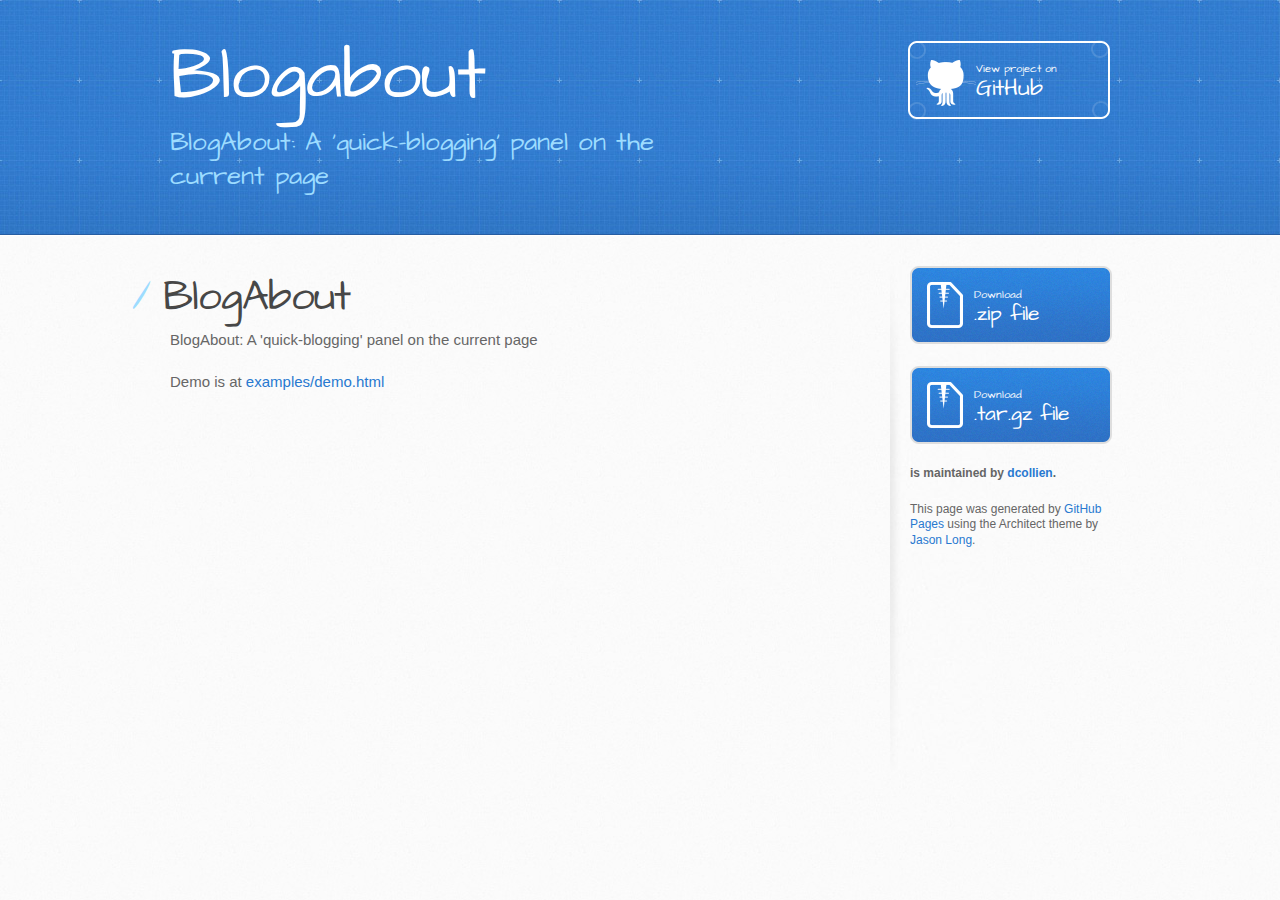
<file: index.html>
<!DOCTYPE html>
<html>
  <head>
    <meta charset='utf-8'>
    <meta http-equiv="X-UA-Compatible" content="chrome=1">
    <meta name="viewport" content="width=device-width, initial-scale=1, maximum-scale=1">
    <link href='https://fonts.googleapis.com/css?family=Architects+Daughter' rel='stylesheet' type='text/css'>
    <link rel="stylesheet" type="text/css" href="stylesheets/stylesheet.css" media="screen" />
    <link rel="stylesheet" type="text/css" href="stylesheets/pygment_trac.css" media="screen" />
    <link rel="stylesheet" type="text/css" href="stylesheets/print.css" media="print" />

    <!--[if lt IE 9]>
    <script src="//html5shiv.googlecode.com/svn/trunk/html5.js"></script>
    <![endif]-->

    <title>Blogabout by dcollien</title>
  </head>

  <body>
    <header>
      <div class="inner">
        <h1>Blogabout</h1>
        <h2>BlogAbout: A 'quick-blogging' panel on the current page</h2>
        <a href="https://github.com/dcollien/BlogAbout" class="button"><small>View project on</small>GitHub</a>
      </div>
    </header>

    <div id="content-wrapper">
      <div class="inner clearfix">
        <section id="main-content">
          <h1>BlogAbout</h1>

<p>BlogAbout: A 'quick-blogging' panel on the current page</p>

<p>Demo is at <a href="examples/demo.html">examples/demo.html</a></p>
        </section>

        <aside id="sidebar">
          <a href="https://github.com/dcollien/BlogAbout/zipball/master" class="button">
            <small>Download</small>
            .zip file
          </a>
          <a href="https://github.com/dcollien/BlogAbout/tarball/master" class="button">
            <small>Download</small>
            .tar.gz file
          </a>

          <p class="repo-owner"><a href="https://github.com/dcollien/BlogAbout"></a> is maintained by <a href="https://github.com/dcollien">dcollien</a>.</p>

          <p>This page was generated by <a href="pages.github.com">GitHub Pages</a> using the Architect theme by <a href="http://twitter.com/jasonlong">Jason Long</a>.</p>
        </aside>
      </div>
    </div>

  
  </body>
</html>
</file>
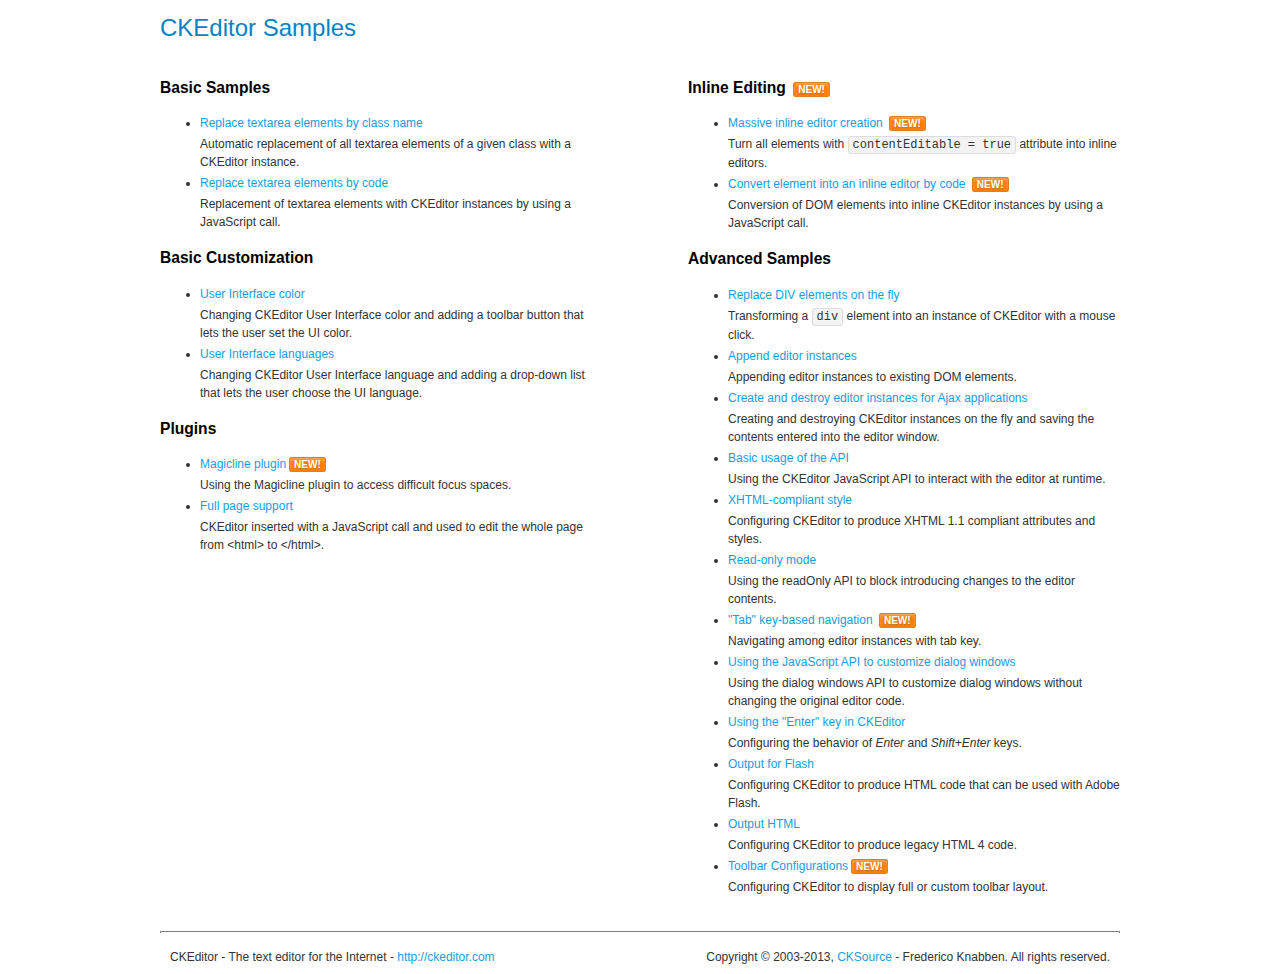
<file: lib/ckeditor/samples/index.html>
<!DOCTYPE html>
<!--
Copyright (c) 2003-2013, CKSource - Frederico Knabben. All rights reserved.
For licensing, see LICENSE.html or http://ckeditor.com/license
-->
<html>
<head>
	<title>CKEditor Samples</title>
	<meta charset="utf-8">
	<link rel="stylesheet" href="sample.css">
</head>
<body>
	<h1 class="samples">
		CKEditor Samples
	</h1>
	<div class="twoColumns">
		<div class="twoColumnsLeft">
			<h2 class="samples">
				Basic Samples
			</h2>
			<dl class="samples">
				<dt><a class="samples" href="replacebyclass.html">Replace textarea elements by class name</a></dt>
				<dd>Automatic replacement of all textarea elements of a given class with a CKEditor instance.</dd>

				<dt><a class="samples" href="replacebycode.html">Replace textarea elements by code</a></dt>
				<dd>Replacement of textarea elements with CKEditor instances by using a JavaScript call.</dd>
			</dl>

			<h2 class="samples">
				Basic Customization
			</h2>
			<dl class="samples">
				<dt><a class="samples" href="uicolor.html">User Interface color</a></dt>
				<dd>Changing CKEditor User Interface color and adding a toolbar button that lets the user set the UI color.</dd>

				<dt><a class="samples" href="uilanguages.html">User Interface languages</a></dt>
				<dd>Changing CKEditor User Interface language and adding a drop-down list that lets the user choose the UI language.</dd>
			</dl>


			<h2 class="samples">Plugins</h2>
<dl class="samples">
<dt><a class="samples" href="plugins/magicline/magicline.html">Magicline plugin</a><span class="new">New!</span></dt>
<dd>Using the Magicline plugin to access difficult focus spaces.</dd>

<dt><a class="samples" href="plugins/wysiwygarea/fullpage.html">Full page support</a></dt>
<dd>CKEditor inserted with a JavaScript call and used to edit the whole page from &lt;html&gt; to &lt;/html&gt;.</dd>
</dl>
		</div>
		<div class="twoColumnsRight">
			<h2 class="samples">
				Inline Editing <span class="new">New!</span>
			</h2>
			<dl class="samples">
				<dt><a class="samples" href="inlineall.html">Massive inline editor creation</a> <span class="new">New!</span></dt>
				<dd>Turn all elements with <code>contentEditable = true</code> attribute into inline editors.</dd>

				<dt><a class="samples" href="inlinebycode.html">Convert element into an inline editor by code</a> <span class="new">New!</span></dt>
				<dd>Conversion of DOM elements into inline CKEditor instances by using a JavaScript call.</dd>

				
			</dl>

			<h2 class="samples">
				Advanced Samples
			</h2>
			<dl class="samples">
				<dt><a class="samples" href="divreplace.html">Replace DIV elements on the fly</a></dt>
				<dd>Transforming a <code>div</code> element into an instance of CKEditor with a mouse click.</dd>

				<dt><a class="samples" href="appendto.html">Append editor instances</a></dt>
				<dd>Appending editor instances to existing DOM elements.</dd>

				<dt><a class="samples" href="ajax.html">Create and destroy editor instances for Ajax applications</a></dt>
				<dd>Creating and destroying CKEditor instances on the fly and saving the contents entered into the editor window.</dd>

				<dt><a class="samples" href="api.html">Basic usage of the API</a></dt>
				<dd>Using the CKEditor JavaScript API to interact with the editor at runtime.</dd>

				<dt><a class="samples" href="xhtmlstyle.html">XHTML-compliant style</a></dt>
				<dd>Configuring CKEditor to produce XHTML 1.1 compliant attributes and styles.</dd>

				<dt><a class="samples" href="readonly.html">Read-only mode</a></dt>
				<dd>Using the readOnly API to block introducing changes to the editor contents.</dd>

				<dt><a class="samples" href="tabindex.html">"Tab" key-based navigation</a> <span class="new">New!</span></dt>
				<dd>Navigating among editor instances with tab key.</dd>


				
<dt><a class="samples" href="plugins/dialog/dialog.html">Using the JavaScript API to customize dialog windows</a></dt>
<dd>Using the dialog windows API to customize dialog windows without changing the original editor code.</dd>

<dt><a class="samples" href="plugins/enterkey/enterkey.html">Using the &quot;Enter&quot; key in CKEditor</a></dt>
<dd>Configuring the behavior of <em>Enter</em> and <em>Shift+Enter</em> keys.</dd>

<dt><a class="samples" href="plugins/htmlwriter/outputforflash.html">Output for Flash</a></dt>
<dd>Configuring CKEditor to produce HTML code that can be used with Adobe Flash.</dd>

<dt><a class="samples" href="plugins/htmlwriter/outputhtml.html">Output HTML</a></dt>
<dd>Configuring CKEditor to produce legacy HTML 4 code.</dd>

<dt><a class="samples" href="plugins/toolbar/toolbar.html">Toolbar Configurations</a><span class="new">New!</span></dt>
<dd>Configuring CKEditor to display full or custom toolbar layout.</dd>

			</dl>
		</div>
	</div>
	<div id="footer">
		<hr>
		<p>
			CKEditor - The text editor for the Internet - <a class="samples" href="http://ckeditor.com/">http://ckeditor.com</a>
		</p>
		<p id="copy">
			Copyright &copy; 2003-2013, <a class="samples" href="http://cksource.com/">CKSource</a> - Frederico Knabben. All rights reserved.
		</p>
	</div>
</body>
</html>
</file>
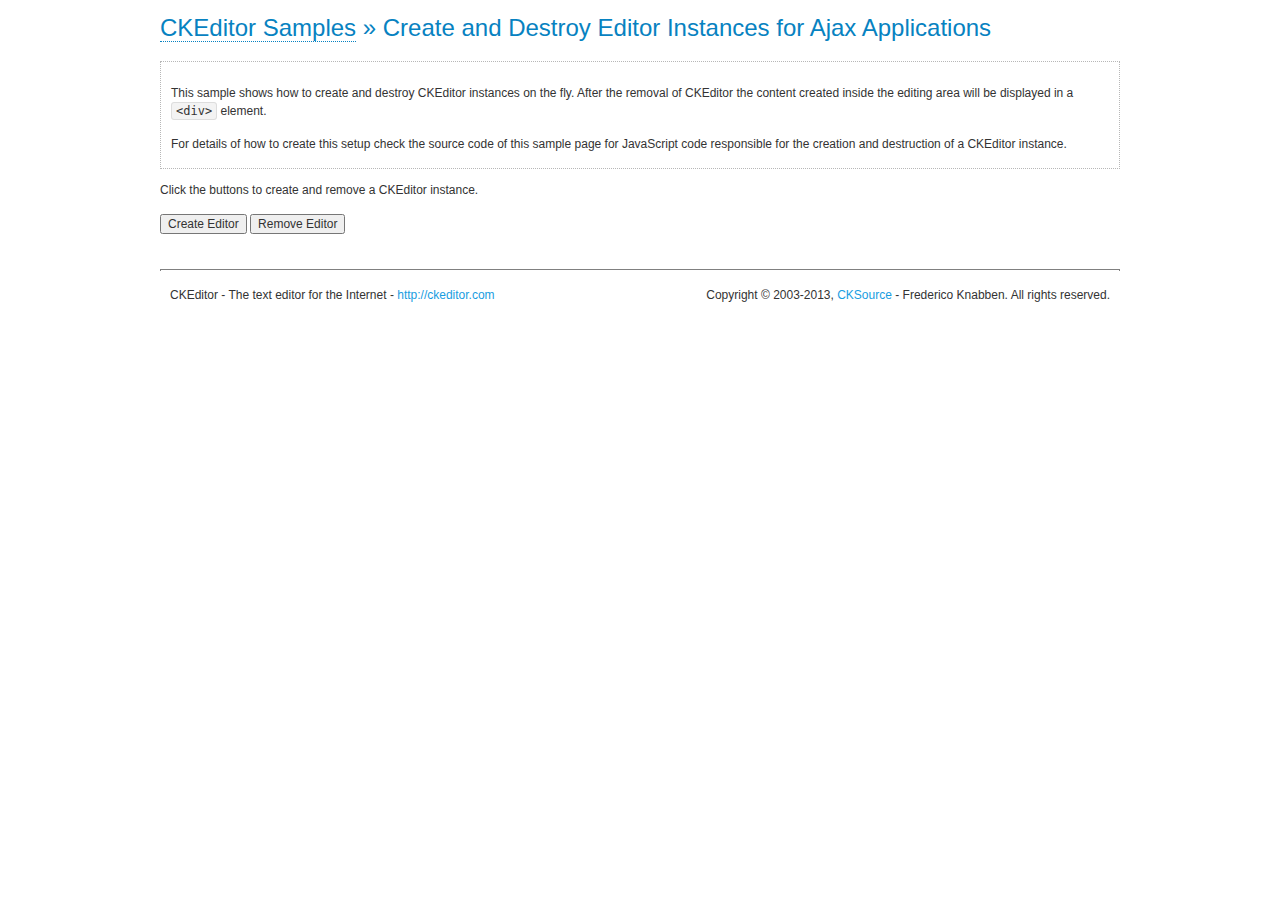
<file: lib/ckeditor/samples/ajax.html>
<!DOCTYPE html>
<!--
Copyright (c) 2003-2013, CKSource - Frederico Knabben. All rights reserved.
For licensing, see LICENSE.html or http://ckeditor.com/license
-->
<html>
<head>
	<title>Ajax &mdash; CKEditor Sample</title>
	<meta charset="utf-8">
	<script src="../ckeditor.js"></script>
	<link rel="stylesheet" href="sample.css">
	<script>

		var editor, html = '';

		function createEditor() {
			if ( editor )
				return;

			// Create a new editor inside the <div id="editor">, setting its value to html
			var config = {};
			editor = CKEDITOR.appendTo( 'editor', config, html );
		}

		function removeEditor() {
			if ( !editor )
				return;

			// Retrieve the editor contents. In an Ajax application, this data would be
			// sent to the server or used in any other way.
			document.getElementById( 'editorcontents' ).innerHTML = html = editor.getData();
			document.getElementById( 'contents' ).style.display = '';

			// Destroy the editor.
			editor.destroy();
			editor = null;
		}

	</script>
</head>
<body>
	<h1 class="samples">
		<a href="index.html">CKEditor Samples</a> &raquo; Create and Destroy Editor Instances for Ajax Applications
	</h1>
	<div class="description">
		<p>
			This sample shows how to create and destroy CKEditor instances on the fly. After the removal of CKEditor the content created inside the editing
			area will be displayed in a <code>&lt;div&gt;</code> element.
		</p>
		<p>
			For details of how to create this setup check the source code of this sample page
			for JavaScript code responsible for the creation and destruction of a CKEditor instance.
		</p>
	</div>
	<p>Click the buttons to create and remove a CKEditor instance.</p>
	<p>
		<input onclick="createEditor();" type="button" value="Create Editor">
		<input onclick="removeEditor();" type="button" value="Remove Editor">
	</p>
	<!-- This div will hold the editor. -->
	<div id="editor">
	</div>
	<div id="contents" style="display: none">
		<p>
			Edited Contents:
		</p>
		<!-- This div will be used to display the editor contents. -->
		<div id="editorcontents">
		</div>
	</div>
	<div id="footer">
		<hr>
		<p>
			CKEditor - The text editor for the Internet - <a class="samples" href="http://ckeditor.com/">http://ckeditor.com</a>
		</p>
		<p id="copy">
			Copyright &copy; 2003-2013, <a class="samples" href="http://cksource.com/">CKSource</a> - Frederico
			Knabben. All rights reserved.
		</p>
	</div>
</body>
</html>
</file>
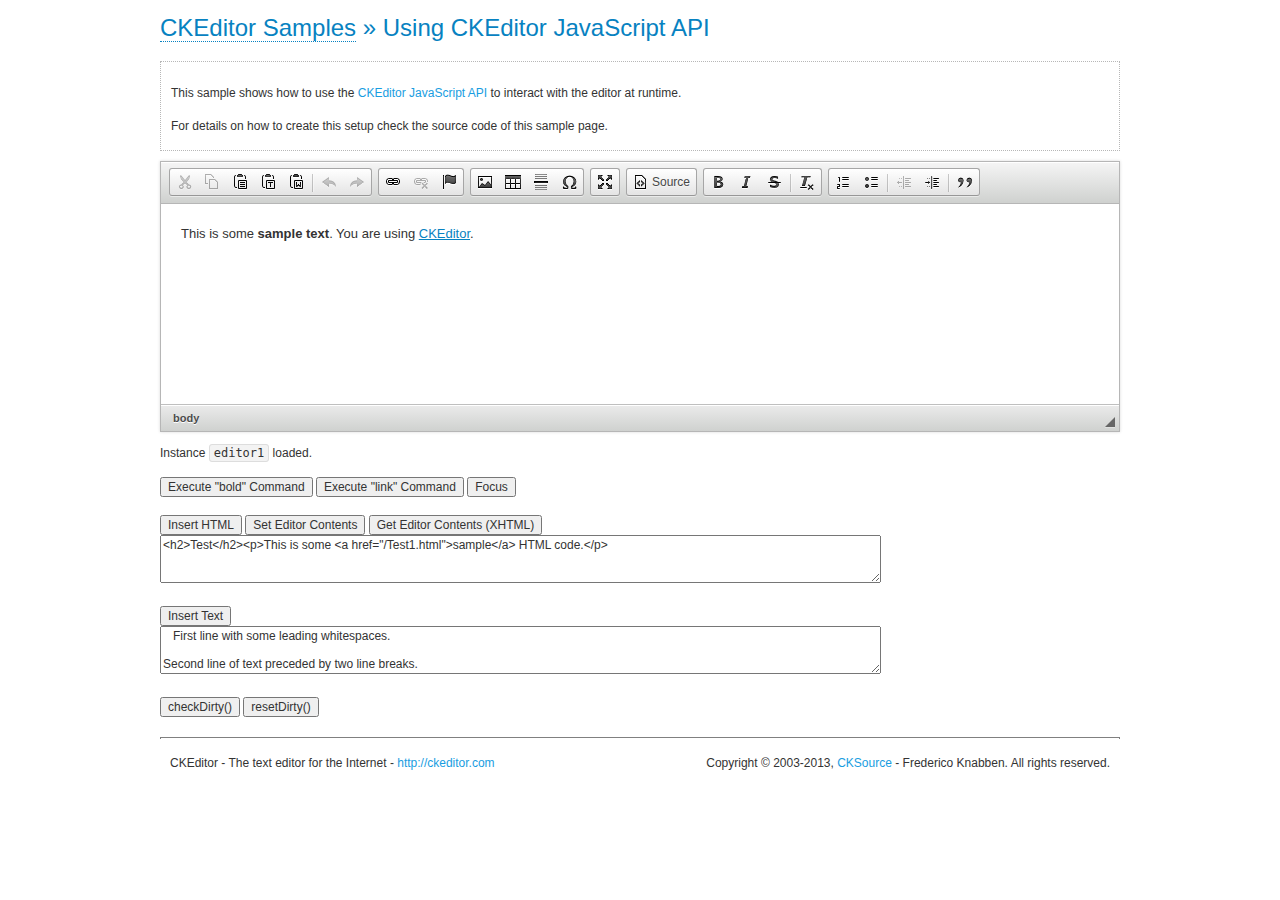
<file: lib/ckeditor/samples/api.html>
<!DOCTYPE html>
<!--
Copyright (c) 2003-2013, CKSource - Frederico Knabben. All rights reserved.
For licensing, see LICENSE.html or http://ckeditor.com/license
-->
<html>
<head>
	<meta charset="utf-8">
	<title>API Usage &mdash; CKEditor Sample</title>
	<script src="../ckeditor.js"></script>
	<link href="sample.css" rel="stylesheet">
	<script>

// The instanceReady event is fired, when an instance of CKEditor has finished
// its initialization.
CKEDITOR.on( 'instanceReady', function( ev ) {
	// Show the editor name and description in the browser status bar.
	document.getElementById( 'eMessage' ).innerHTML = 'Instance <code>' + ev.editor.name + '<\/code> loaded.';

	// Show this sample buttons.
	document.getElementById( 'eButtons' ).style.display = 'block';
});

function InsertHTML() {
	// Get the editor instance that we want to interact with.
	var editor = CKEDITOR.instances.editor1;
	var value = document.getElementById( 'htmlArea' ).value;

	// Check the active editing mode.
	if ( editor.mode == 'wysiwyg' )
	{
		// Insert HTML code.
		// http://docs.ckeditor.com/#!/api/CKEDITOR.editor-method-insertHtml
		editor.insertHtml( value );
	}
	else
		alert( 'You must be in WYSIWYG mode!' );
}

function InsertText() {
	// Get the editor instance that we want to interact with.
	var editor = CKEDITOR.instances.editor1;
	var value = document.getElementById( 'txtArea' ).value;

	// Check the active editing mode.
	if ( editor.mode == 'wysiwyg' )
	{
		// Insert as plain text.
		// http://docs.ckeditor.com/#!/api/CKEDITOR.editor-method-insertText
		editor.insertText( value );
	}
	else
		alert( 'You must be in WYSIWYG mode!' );
}

function SetContents() {
	// Get the editor instance that we want to interact with.
	var editor = CKEDITOR.instances.editor1;
	var value = document.getElementById( 'htmlArea' ).value;

	// Set editor contents (replace current contents).
	// http://docs.ckeditor.com/#!/api/CKEDITOR.editor-method-setData
	editor.setData( value );
}

function GetContents() {
	// Get the editor instance that you want to interact with.
	var editor = CKEDITOR.instances.editor1;

	// Get editor contents
	// http://docs.ckeditor.com/#!/api/CKEDITOR.editor-method-getData
	alert( editor.getData() );
}

function ExecuteCommand( commandName ) {
	// Get the editor instance that we want to interact with.
	var editor = CKEDITOR.instances.editor1;

	// Check the active editing mode.
	if ( editor.mode == 'wysiwyg' )
	{
		// Execute the command.
		// http://docs.ckeditor.com/#!/api/CKEDITOR.editor-method-execCommand
		editor.execCommand( commandName );
	}
	else
		alert( 'You must be in WYSIWYG mode!' );
}

function CheckDirty() {
	// Get the editor instance that we want to interact with.
	var editor = CKEDITOR.instances.editor1;
	// Checks whether the current editor contents present changes when compared
	// to the contents loaded into the editor at startup
	// http://docs.ckeditor.com/#!/api/CKEDITOR.editor-method-checkDirty
	alert( editor.checkDirty() );
}

function ResetDirty() {
	// Get the editor instance that we want to interact with.
	var editor = CKEDITOR.instances.editor1;
	// Resets the "dirty state" of the editor (see CheckDirty())
	// http://docs.ckeditor.com/#!/api/CKEDITOR.editor-method-resetDirty
	editor.resetDirty();
	alert( 'The "IsDirty" status has been reset' );
}

function Focus() {
	CKEDITOR.instances.editor1.focus();
}

function onFocus() {
	document.getElementById( 'eMessage' ).innerHTML = '<b>' + this.name + ' is focused </b>';
}

function onBlur() {
	document.getElementById( 'eMessage' ).innerHTML = this.name + ' lost focus';
}

	</script>

</head>
<body>
	<h1 class="samples">
		<a href="index.html">CKEditor Samples</a> &raquo; Using CKEditor JavaScript API
	</h1>
	<div class="description">
	<p>
		This sample shows how to use the
		<a class="samples" href="http://docs.ckeditor.com/#!/api/CKEDITOR.editor">CKEditor JavaScript API</a>
		to interact with the editor at runtime.
	</p>
	<p>
		For details on how to create this setup check the source code of this sample page.
	</p>
	</div>

	<!-- This <div> holds alert messages to be display in the sample page. -->
	<div id="alerts">
		<noscript>
			<p>
				<strong>CKEditor requires JavaScript to run</strong>. In a browser with no JavaScript
				support, like yours, you should still see the contents (HTML data) and you should
				be able to edit it normally, without a rich editor interface.
			</p>
		</noscript>
	</div>
	<form action="../../../samples/sample_posteddata.php" method="post">
		<textarea cols="100" id="editor1" name="editor1" rows="10">&lt;p&gt;This is some &lt;strong&gt;sample text&lt;/strong&gt;. You are using &lt;a href="http://ckeditor.com/"&gt;CKEditor&lt;/a&gt;.&lt;/p&gt;</textarea>

		<script>
			// Replace the <textarea id="editor1"> with an CKEditor instance.
			CKEDITOR.replace( 'editor1', {
				on: {
					focus: onFocus,
					blur: onBlur,

					// Check for availability of corresponding plugins.
					pluginsLoaded: function( evt ) {
						var doc = CKEDITOR.document, ed = evt.editor;
						if ( !ed.getCommand( 'bold' ) )
							doc.getById( 'exec-bold' ).hide();
						if ( !ed.getCommand( 'link' ) )
							doc.getById( 'exec-link' ).hide();
					}
				}
			});
		</script>

		<p id="eMessage">
		</p>

		<div id="eButtons" style="display: none">
			<input id="exec-bold" onclick="ExecuteCommand('bold');" type="button" value="Execute &quot;bold&quot; Command">
			<input id="exec-link" onclick="ExecuteCommand('link');" type="button" value="Execute &quot;link&quot; Command">
			<input onclick="Focus();" type="button" value="Focus">
			<br><br>
			<input onclick="InsertHTML();" type="button" value="Insert HTML">
			<input onclick="SetContents();" type="button" value="Set Editor Contents">
			<input onclick="GetContents();" type="button" value="Get Editor Contents (XHTML)">
			<br>
			<textarea cols="100" id="htmlArea" rows="3">&lt;h2&gt;Test&lt;/h2&gt;&lt;p&gt;This is some &lt;a href="/Test1.html"&gt;sample&lt;/a&gt; HTML code.&lt;/p&gt;</textarea>
			<br>
			<br>
			<input onclick="InsertText();" type="button" value="Insert Text">
			<br>
			<textarea cols="100" id="txtArea" rows="3">   First line with some leading whitespaces.

Second line of text preceded by two line breaks.</textarea>
			<br>
			<br>
			<input onclick="CheckDirty();" type="button" value="checkDirty()">
			<input onclick="ResetDirty();" type="button" value="resetDirty()">
		</div>
	</form>
	<div id="footer">
		<hr>
		<p>
			CKEditor - The text editor for the Internet - <a class="samples" href="http://ckeditor.com/">http://ckeditor.com</a>
		</p>
		<p id="copy">
			Copyright &copy; 2003-2013, <a class="samples" href="http://cksource.com/">CKSource</a> - Frederico
			Knabben. All rights reserved.
		</p>
	</div>
</body>
</html>
</file>
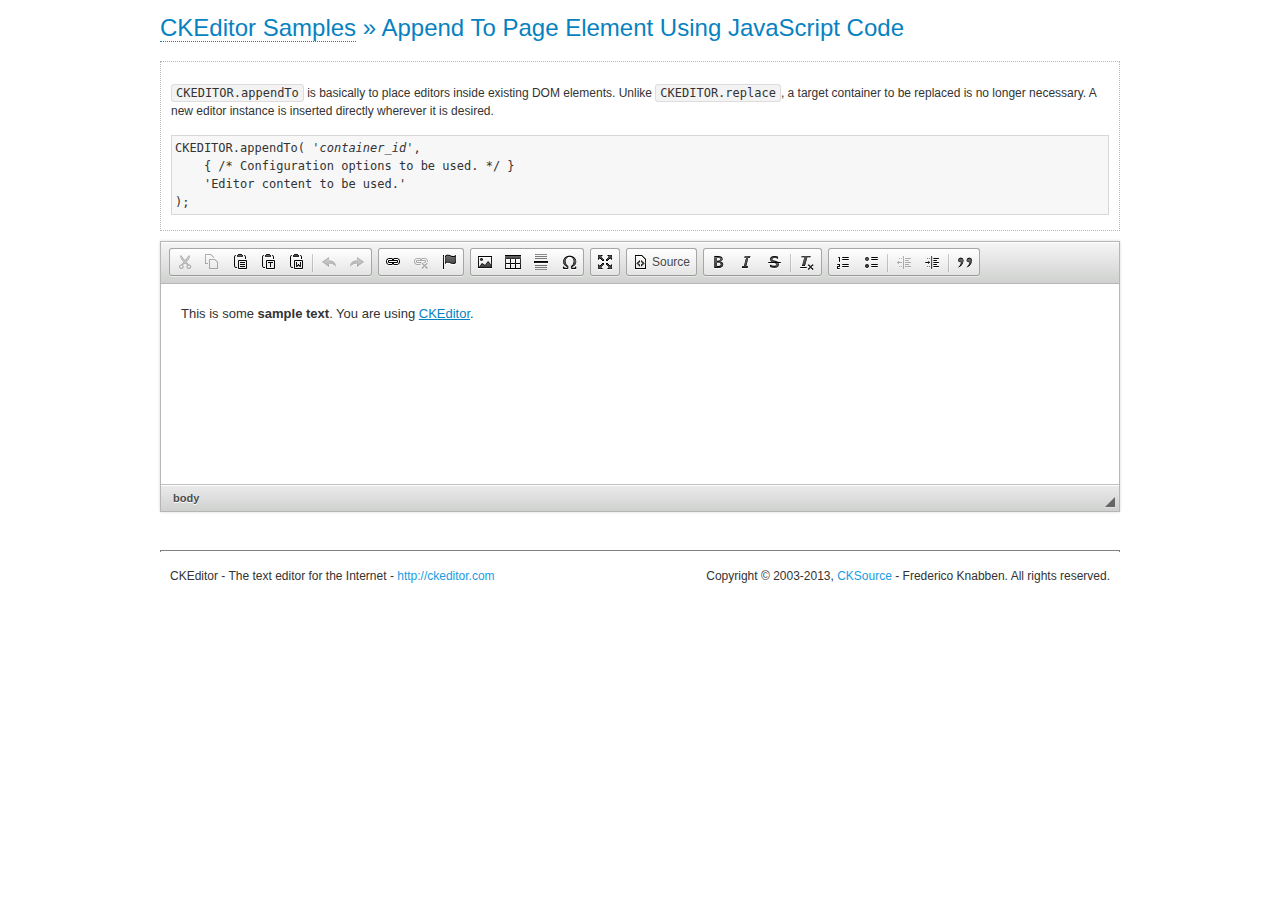
<file: lib/ckeditor/samples/appendto.html>
<!DOCTYPE html>
<!--
Copyright (c) 2003-2013, CKSource - Frederico Knabben. All rights reserved.
For licensing, see LICENSE.html or http://ckeditor.com/license
-->
<html>
<head>
	<title>CKEDITOR.appendTo &mdash; CKEditor Sample</title>
	<meta charset="utf-8">
	<script src="../ckeditor.js"></script>
	<link rel="stylesheet" href="sample.css">
</head>
<body>
	<h1 class="samples">
		<a href="index.html">CKEditor Samples</a> &raquo; Append To Page Element Using JavaScript Code
	</h1>
	<div id="section1">
		<div class="description">
			<p>
				<code>CKEDITOR.appendTo</code> is basically to place editors
				inside existing DOM elements. Unlike <code>CKEDITOR.replace</code>,
				a target container to be replaced is no longer necessary. A new editor
				instance is inserted directly wherever it is desired.
			</p>
<pre class="samples">CKEDITOR.appendTo( '<em>container_id</em>',
	{ /* Configuration options to be used. */ }
	'Editor content to be used.'
);</pre>
		</div>
		<script>

			// This call can be placed at any point after the
			// <textarea>, or inside a <head><script> in a
			// window.onload event handler.

			// Replace the <textarea id="editor"> with an CKEditor
			// instance, using default configurations.
			CKEDITOR.appendTo( 'section1',
				null,
				'<p>This is some <strong>sample text</strong>. You are using <a href="http://ckeditor.com/">CKEditor</a>.</p>'
			);

		</script>
	</div>
	<br>
	<div id="footer">
		<hr>
		<p>
			CKEditor - The text editor for the Internet - <a class="samples" href="http://ckeditor.com/">http://ckeditor.com</a>
		</p>
		<p id="copy">
			Copyright &copy; 2003-2013, <a class="samples" href="http://cksource.com/">CKSource</a> - Frederico
			Knabben. All rights reserved.
		</p>
	</div>
</body>
</html>
</file>
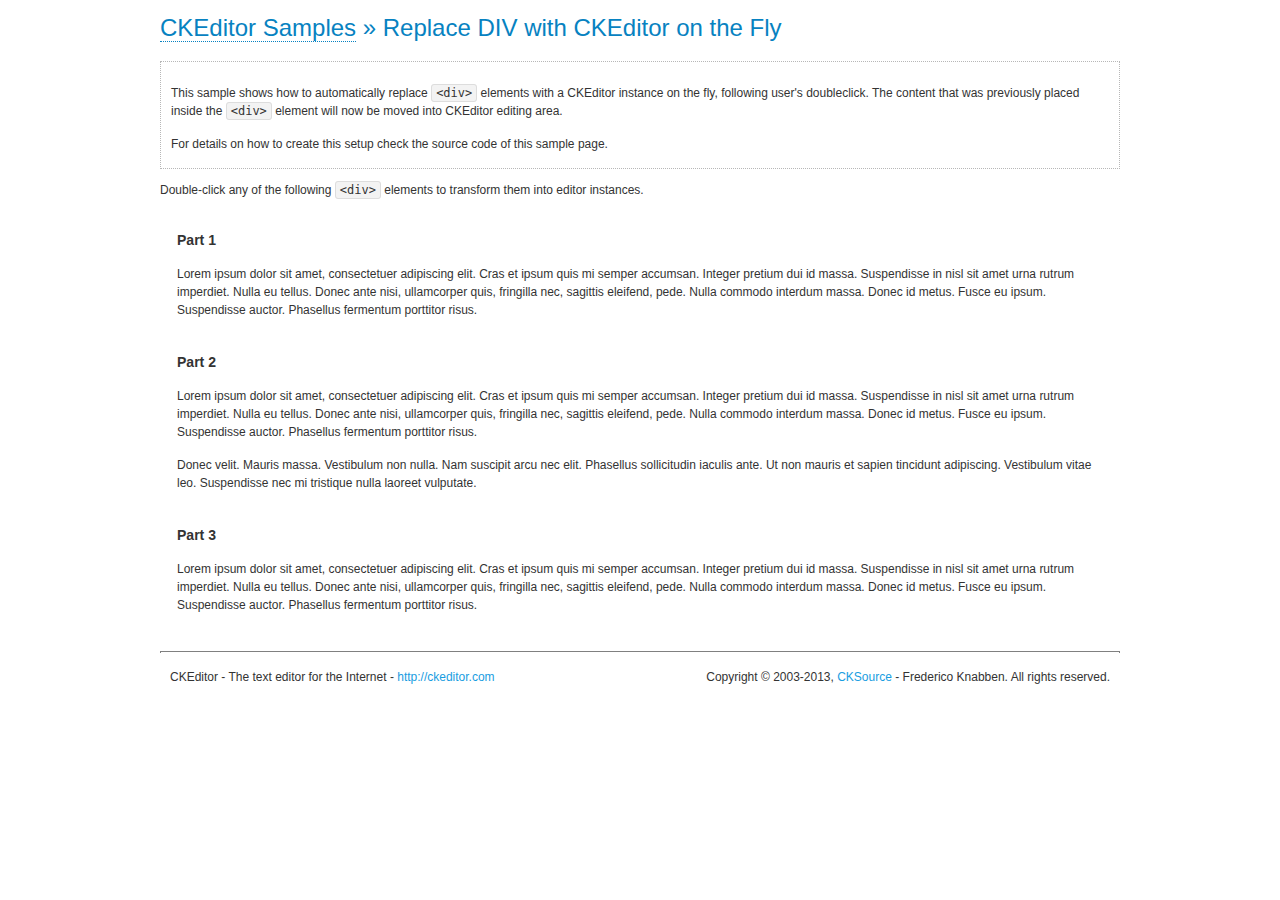
<file: lib/ckeditor/samples/divreplace.html>
<!DOCTYPE html>
<!--
Copyright (c) 2003-2013, CKSource - Frederico Knabben. All rights reserved.
For licensing, see LICENSE.html or http://ckeditor.com/license
-->
<html>
<head>
	<title>Replace DIV &mdash; CKEditor Sample</title>
	<meta charset="utf-8">
	<script src="../ckeditor.js"></script>
	<link href="sample.css" rel="stylesheet">
	<style>

		div.editable
		{
			border: solid 2px Transparent;
			padding-left: 15px;
			padding-right: 15px;
		}

		div.editable:hover
		{
			border-color: black;
		}

	</style>
	<script>

		// Uncomment the following code to test the "Timeout Loading Method".
		// CKEDITOR.loadFullCoreTimeout = 5;

		window.onload = function() {
			// Listen to the double click event.
			if ( window.addEventListener )
				document.body.addEventListener( 'dblclick', onDoubleClick, false );
			else if ( window.attachEvent )
				document.body.attachEvent( 'ondblclick', onDoubleClick );

		};

		function onDoubleClick( ev ) {
			// Get the element which fired the event. This is not necessarily the
			// element to which the event has been attached.
			var element = ev.target || ev.srcElement;

			// Find out the div that holds this element.
			var name;

			do {
				element = element.parentNode;
			}
			while ( element && ( name = element.nodeName.toLowerCase() ) &&
				( name != 'div' || element.className.indexOf( 'editable' ) == -1 ) && name != 'body' );

			if ( name == 'div' && element.className.indexOf( 'editable' ) != -1 )
				replaceDiv( element );
		}

		var editor;

		function replaceDiv( div ) {
			if ( editor )
				editor.destroy();

			editor = CKEDITOR.replace( div );
		}

	</script>
</head>
<body>
	<h1 class="samples">
		<a href="index.html">CKEditor Samples</a> &raquo; Replace DIV with CKEditor on the Fly
	</h1>
	<div class="description">
		<p>
			This sample shows how to automatically replace <code>&lt;div&gt;</code> elements
			with a CKEditor instance on the fly, following user's doubleclick. The content
			that was previously placed inside the <code>&lt;div&gt;</code> element will now
			be moved into CKEditor editing area.
		</p>
		<p>
			For details on how to create this setup check the source code of this sample page.
		</p>
	</div>
	<p>
		Double-click any of the following <code>&lt;div&gt;</code> elements to transform them into
		editor instances.
	</p>
	<div class="editable">
		<h3>
			Part 1
		</h3>
		<p>
			Lorem ipsum dolor sit amet, consectetuer adipiscing elit. Cras et ipsum quis mi
			semper accumsan. Integer pretium dui id massa. Suspendisse in nisl sit amet urna
			rutrum imperdiet. Nulla eu tellus. Donec ante nisi, ullamcorper quis, fringilla
			nec, sagittis eleifend, pede. Nulla commodo interdum massa. Donec id metus. Fusce
			eu ipsum. Suspendisse auctor. Phasellus fermentum porttitor risus.
		</p>
	</div>
	<div class="editable">
		<h3>
			Part 2
		</h3>
		<p>
			Lorem ipsum dolor sit amet, consectetuer adipiscing elit. Cras et ipsum quis mi
			semper accumsan. Integer pretium dui id massa. Suspendisse in nisl sit amet urna
			rutrum imperdiet. Nulla eu tellus. Donec ante nisi, ullamcorper quis, fringilla
			nec, sagittis eleifend, pede. Nulla commodo interdum massa. Donec id metus. Fusce
			eu ipsum. Suspendisse auctor. Phasellus fermentum porttitor risus.
		</p>
		<p>
			Donec velit. Mauris massa. Vestibulum non nulla. Nam suscipit arcu nec elit. Phasellus
			sollicitudin iaculis ante. Ut non mauris et sapien tincidunt adipiscing. Vestibulum
			vitae leo. Suspendisse nec mi tristique nulla laoreet vulputate.
		</p>
	</div>
	<div class="editable">
		<h3>
			Part 3
		</h3>
		<p>
			Lorem ipsum dolor sit amet, consectetuer adipiscing elit. Cras et ipsum quis mi
			semper accumsan. Integer pretium dui id massa. Suspendisse in nisl sit amet urna
			rutrum imperdiet. Nulla eu tellus. Donec ante nisi, ullamcorper quis, fringilla
			nec, sagittis eleifend, pede. Nulla commodo interdum massa. Donec id metus. Fusce
			eu ipsum. Suspendisse auctor. Phasellus fermentum porttitor risus.
		</p>
	</div>
	<div id="footer">
		<hr>
		<p>
			CKEditor - The text editor for the Internet - <a class="samples" href="http://ckeditor.com/">http://ckeditor.com</a>
		</p>
		<p id="copy">
			Copyright &copy; 2003-2013, <a class="samples" href="http://cksource.com/">CKSource</a> - Frederico
			Knabben. All rights reserved.
		</p>
	</div>
</body>
</html>
</file>
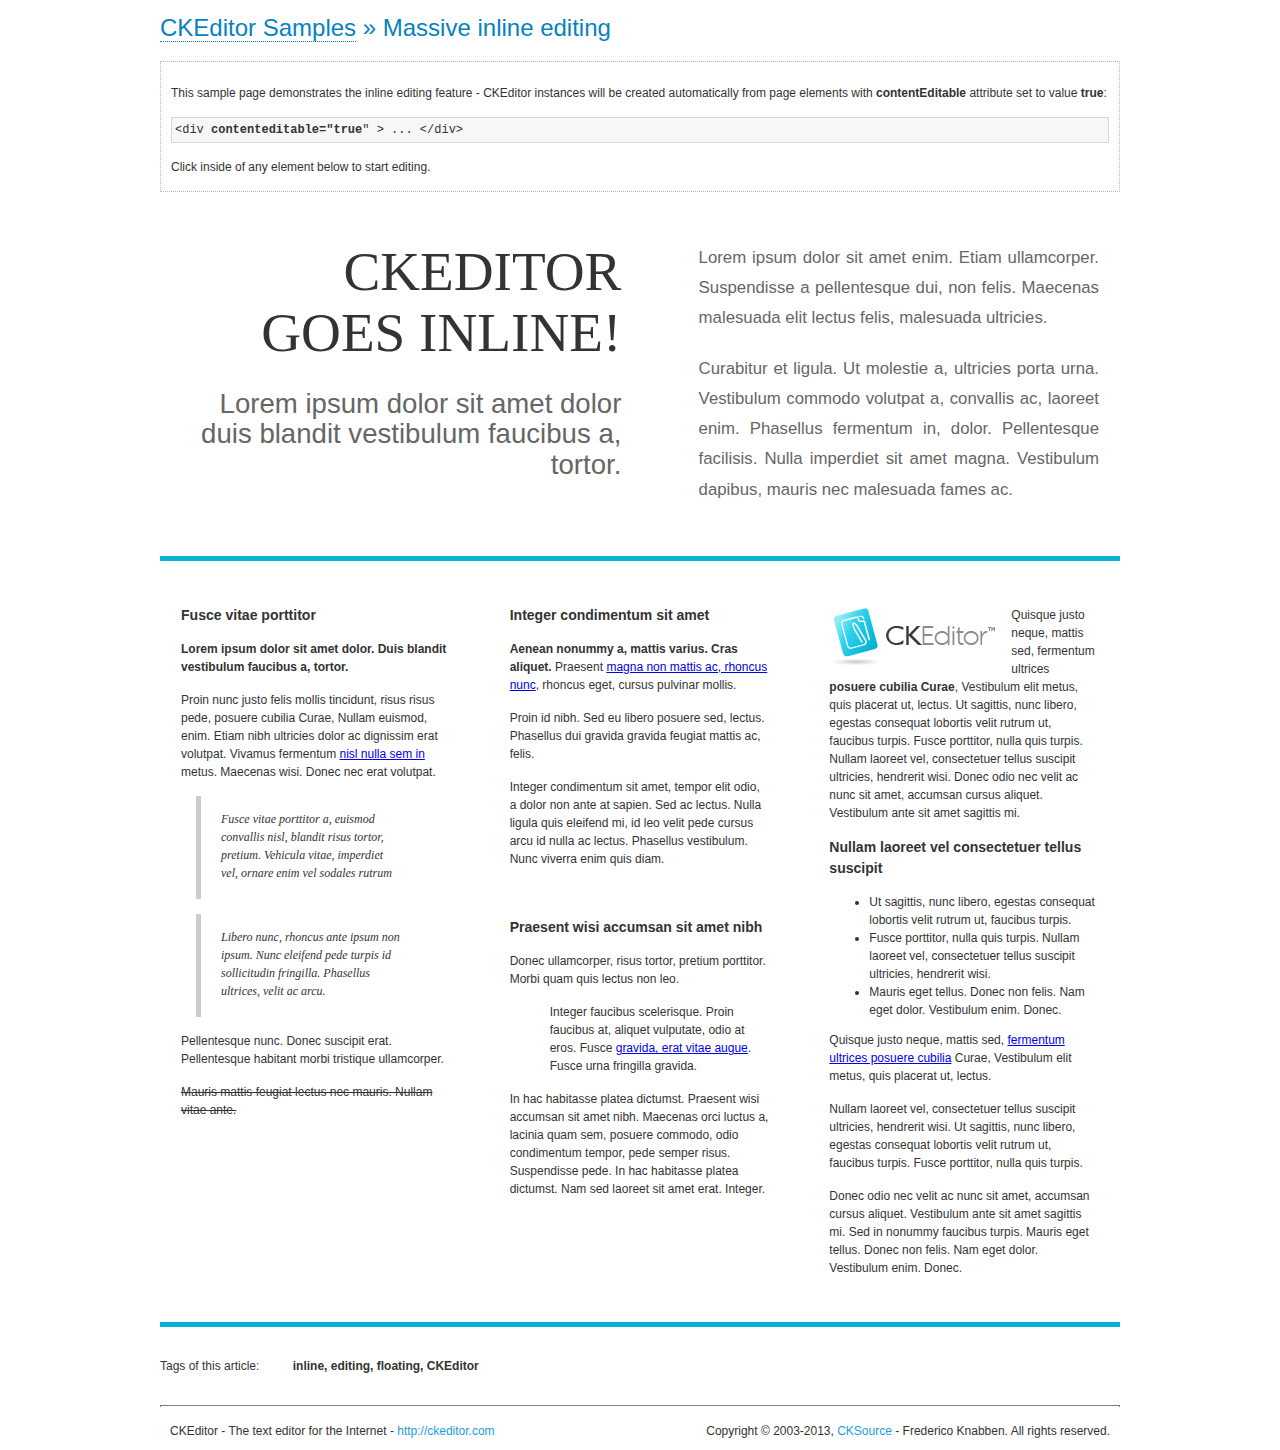
<file: lib/ckeditor/samples/inlineall.html>
<!DOCTYPE html>
<!--
Copyright (c) 2003-2013, CKSource - Frederico Knabben. All rights reserved.
For licensing, see LICENSE.html or http://ckeditor.com/license
-->
<html>
<head>
	<title>Massive inline editing &mdash; CKEditor Sample</title>
	<meta charset="utf-8">
	<script src="../ckeditor.js"></script>
	<script>

		// This code is generally not necessary, but it is here to demonstrate
		// how to customize specific editor instances on the fly. This fits well
		// this demo because we have editable elements (like headers) that
		// require less features.

		// The "instanceCreated" event is fired for every editor instance created.
		CKEDITOR.on( 'instanceCreated', function( event ) {
			var editor = event.editor,
				element = editor.element;

			// Customize editors for headers and tag list.
			// These editors don't need features like smileys, templates, iframes etc.
			if ( element.is( 'h1', 'h2', 'h3' ) || element.getAttribute( 'id' ) == 'taglist' ) {
				// Customize the editor configurations on "configLoaded" event,
				// which is fired after the configuration file loading and
				// execution. This makes it possible to change the
				// configurations before the editor initialization takes place.
				editor.on( 'configLoaded', function() {

					// Remove unnecessary plugins to make the editor simpler.
					editor.config.removePlugins = 'colorbutton,find,flash,font,' +
						'forms,iframe,image,newpage,removeformat,' +
						'smiley,specialchar,stylescombo,templates';

					// Rearrange the layout of the toolbar.
					editor.config.toolbarGroups = [
						{ name: 'editing',		groups: [ 'basicstyles', 'links' ] },
						{ name: 'undo' },
						{ name: 'clipboard',	groups: [ 'selection', 'clipboard' ] },
						{ name: 'about' }
					];
				});
			}
		});

	</script>
	<link href="sample.css" rel="stylesheet">
	<style>

		/* The following styles are just to make the page look nice. */

		/* Workaround to show Arial Black in Firefox. */
		@font-face
		{
			font-family: 'arial-black';
			src: local('Arial Black');
		}

		*[contenteditable="true"]
		{
			padding: 10px;
		}

		#container
		{
			width: 960px;
			margin: 30px auto 0;
		}

		#header
		{
			overflow: hidden;
			padding: 0 0 30px;
			border-bottom: 5px solid #05B2D2;
			position: relative;
		}

		#headerLeft,
		#headerRight
		{
			width: 49%;
			overflow: hidden;
		}

		#headerLeft
		{
			float: left;
			padding: 10px 1px 1px;
		}

		#headerLeft h2,
		#headerLeft h3
		{
			text-align: right;
			margin: 0;
			overflow: hidden;
			font-weight: normal;
		}

		#headerLeft h2
		{
			font-family: "Arial Black",arial-black;
			font-size: 4.6em;
			line-height: 1.1em;
			text-transform: uppercase;
		}

		#headerLeft h3
		{
			font-size: 2.3em;
			line-height: 1.1em;
			margin: .2em 0 0;
			color: #666;
		}

		#headerRight
		{
			float: right;
			padding: 1px;
		}

		#headerRight p
		{
			line-height: 1.8em;
			text-align: justify;
			margin: 0;
		}

		#headerRight p + p
		{
			margin-top: 20px;
		}

		#headerRight > div
		{
			padding: 20px;
			margin: 0 0 0 30px;
			font-size: 1.4em;
			color: #666;
		}

		#columns
		{
			color: #333;
			overflow: hidden;
			padding: 20px 0;
		}

		#columns > div
		{
			float: left;
			width: 33.3%;
		}

		#columns #column1 > div
		{
			margin-left: 1px;
		}

		#columns #column3 > div
		{
			margin-right: 1px;
		}

		#columns > div > div
		{
			margin: 0px 10px;
			padding: 10px 20px;
		}

		#columns blockquote
		{
			margin-left: 15px;
		}

		#tagLine
		{
			border-top: 5px solid #05B2D2;
			padding-top: 20px;
		}

		#taglist {
			display: inline-block;
			margin-left: 20px;
			font-weight: bold;
			margin: 0 0 0 20px;
		}

	</style>
</head>
<body>
<div>
	<h1 class="samples"><a href="index.html">CKEditor Samples</a> &raquo; Massive inline editing</h1>
	<div class="description">
		<p>This sample page demonstrates the inline editing feature - CKEditor instances will be created automatically from page elements with <strong>contentEditable</strong> attribute set to value <strong>true</strong>:</p>
		<pre class="samples">&lt;div <strong>contenteditable="true</strong>" &gt; ... &lt;/div&gt;</pre>
		<p>Click inside of any element below to start editing.</p>
	</div>
</div>
<div id="container">
	<div id="header">
		<div id="headerLeft">
			<h2 id="sampleTitle" contenteditable="true">
				CKEditor<br> Goes Inline!
			</h2>
			<h3 contenteditable="true">
				Lorem ipsum dolor sit amet dolor duis blandit vestibulum faucibus a, tortor.
			</h3>
		</div>
		<div id="headerRight">
			<div contenteditable="true">
				<p>
					Lorem ipsum dolor sit amet enim. Etiam ullamcorper. Suspendisse a pellentesque dui, non felis. Maecenas malesuada elit lectus felis, malesuada ultricies.
				</p>
				<p>
					Curabitur et ligula. Ut molestie a, ultricies porta urna. Vestibulum commodo volutpat a, convallis ac, laoreet enim. Phasellus fermentum in, dolor. Pellentesque facilisis. Nulla imperdiet sit amet magna. Vestibulum dapibus, mauris nec malesuada fames ac.
				</p>
			</div>
		</div>
	</div>
	<div id="columns">
		<div id="column1">
			<div contenteditable="true">
				<h3>
					Fusce vitae porttitor
				</h3>
				<p>
					<strong>
						Lorem ipsum dolor sit amet dolor. Duis blandit vestibulum faucibus a, tortor.
					</strong>
				</p>
				<p>
					Proin nunc justo felis mollis tincidunt, risus risus pede, posuere cubilia Curae, Nullam euismod, enim. Etiam nibh ultricies dolor ac dignissim erat volutpat. Vivamus fermentum <a href="http://ckeditor.com/">nisl nulla sem in</a> metus. Maecenas wisi. Donec nec erat volutpat.
				</p>
				<blockquote>
					<p>
						Fusce vitae porttitor a, euismod convallis nisl, blandit risus tortor, pretium.
						Vehicula vitae, imperdiet vel, ornare enim vel sodales rutrum
					</p>
				</blockquote>
				<blockquote>
					<p>
						Libero nunc, rhoncus ante ipsum non ipsum. Nunc eleifend pede turpis id sollicitudin fringilla. Phasellus ultrices, velit ac arcu.
					</p>
				</blockquote>
				<p>Pellentesque nunc. Donec suscipit erat. Pellentesque habitant morbi tristique ullamcorper.</p>
				<p><strike>Mauris mattis feugiat lectus nec mauris. Nullam vitae ante.</strike></p>
			</div>
		</div>
		<div id="column2">
			<div contenteditable="true">
				<h3>
					Integer condimentum sit amet
				</h3>
				<p>
					<strong>Aenean nonummy a, mattis varius. Cras aliquet.</strong>
					Praesent <a href="http://ckeditor.com/">magna non mattis ac, rhoncus nunc</a>, rhoncus eget, cursus pulvinar mollis.</p>
				<p>Proin id nibh. Sed eu libero posuere sed, lectus. Phasellus dui gravida gravida feugiat mattis ac, felis.</p>
				<p>Integer condimentum sit amet, tempor elit odio, a dolor non ante at sapien. Sed ac lectus. Nulla ligula quis eleifend mi, id leo velit pede cursus arcu id nulla ac lectus. Phasellus vestibulum. Nunc viverra enim quis diam.</p>
			</div>
			<div contenteditable="true">
				<h3>
					Praesent wisi accumsan sit amet nibh
				</h3>
				<p>Donec ullamcorper, risus tortor, pretium porttitor. Morbi quam quis lectus non leo.</p>
				<p style="margin-left: 40px; ">Integer faucibus scelerisque. Proin faucibus at, aliquet vulputate, odio at eros. Fusce <a href="http://ckeditor.com/">gravida, erat vitae augue</a>. Fusce urna fringilla gravida.</p>
				<p>In hac habitasse platea dictumst. Praesent wisi accumsan sit amet nibh. Maecenas orci luctus a, lacinia quam sem, posuere commodo, odio condimentum tempor, pede semper risus. Suspendisse pede. In hac habitasse platea dictumst. Nam sed laoreet sit amet erat. Integer.</p>
			</div>
		</div>
		<div id="column3">
			<div contenteditable="true">
				<p>
					<img src="assets/inlineall/logo.png" alt="CKEditor logo" style="float:left">
				</p>
				<p>Quisque justo neque, mattis sed, fermentum ultrices <strong>posuere cubilia Curae</strong>, Vestibulum elit metus, quis placerat ut, lectus. Ut sagittis, nunc libero, egestas consequat lobortis velit rutrum ut, faucibus turpis. Fusce porttitor, nulla quis turpis. Nullam laoreet vel, consectetuer tellus suscipit ultricies, hendrerit wisi. Donec odio nec velit ac nunc sit amet, accumsan cursus aliquet. Vestibulum ante sit amet sagittis mi.</p>
				<h3>
					Nullam laoreet vel consectetuer tellus suscipit
				</h3>
				<ul>
					<li>Ut sagittis, nunc libero, egestas consequat lobortis velit rutrum ut, faucibus turpis.</li>
					<li>Fusce porttitor, nulla quis turpis. Nullam laoreet vel, consectetuer tellus suscipit ultricies, hendrerit wisi.</li>
					<li>Mauris eget tellus. Donec non felis. Nam eget dolor. Vestibulum enim. Donec.</li>
				</ul>
				<p>Quisque justo neque, mattis sed, <a href="http://ckeditor.com/">fermentum ultrices posuere cubilia</a> Curae, Vestibulum elit metus, quis placerat ut, lectus.</p>
				<p>Nullam laoreet vel, consectetuer tellus suscipit ultricies, hendrerit wisi. Ut sagittis, nunc libero, egestas consequat lobortis velit rutrum ut, faucibus turpis. Fusce porttitor, nulla quis turpis.</p>
				<p>Donec odio nec velit ac nunc sit amet, accumsan cursus aliquet. Vestibulum ante sit amet sagittis mi. Sed in nonummy faucibus turpis. Mauris eget tellus. Donec non felis. Nam eget dolor. Vestibulum enim. Donec.</p>
			</div>
		</div>
	</div>
	<div id="tagLine">
		Tags of this article:
		<p id="taglist" contenteditable="true">
			inline, editing, floating, CKEditor
		</p>
	</div>
</div>
<div id="footer">
	<hr>
	<p>
		CKEditor - The text editor for the Internet - <a class="samples" href="http://ckeditor.com/">
			http://ckeditor.com</a>
	</p>
	<p id="copy">
		Copyright &copy; 2003-2013, <a class="samples" href="http://cksource.com/">CKSource</a>
		- Frederico Knabben. All rights reserved.
	</p>
</div>
</body>
</html>
</file>
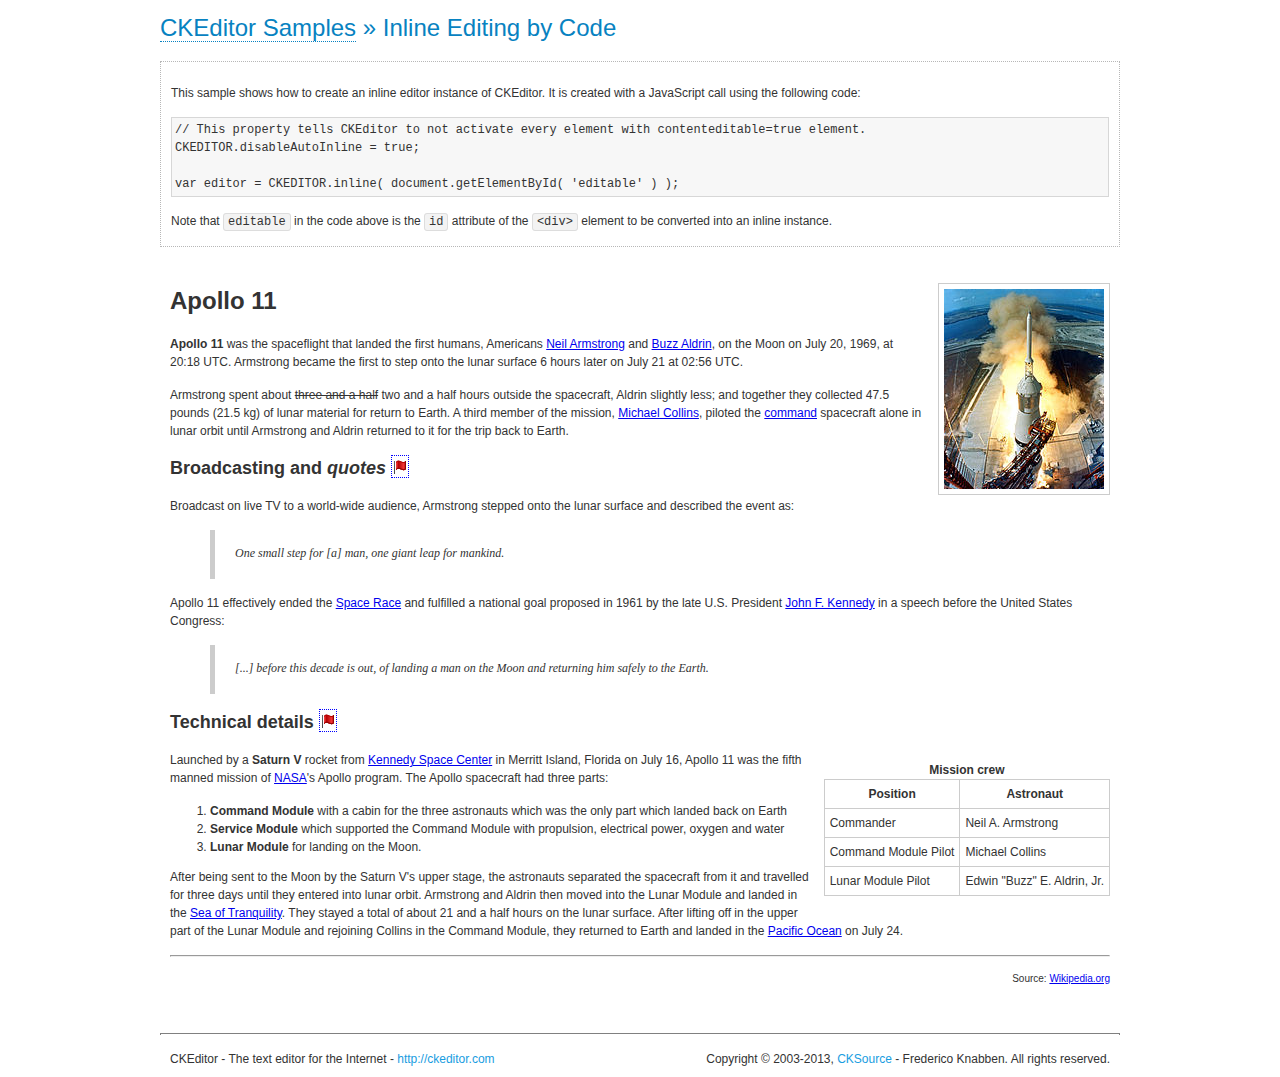
<file: lib/ckeditor/samples/inlinebycode.html>
<!DOCTYPE html>
<!--
Copyright (c) 2003-2013, CKSource - Frederico Knabben. All rights reserved.
For licensing, see LICENSE.html or http://ckeditor.com/license
-->
<html>
<head>
	<title>Inline Editing by Code &mdash; CKEditor Sample</title>
	<meta charset="utf-8">
	<script src="../ckeditor.js"></script>
	<link href="sample.css" rel="stylesheet">
	<style>

		#editable
		{
			padding: 10px;
			float: left;
		}

	</style>
</head>
<body>
	<h1 class="samples">
		<a href="index.html">CKEditor Samples</a> &raquo; Inline Editing by Code
	</h1>
	<div class="description">
		<p>
			This sample shows how to create an inline editor instance of CKEditor. It is created
			with a JavaScript call using the following code:
		</p>
<pre class="samples">
// This property tells CKEditor to not activate every element with contenteditable=true element.
CKEDITOR.disableAutoInline = true;

var editor = CKEDITOR.inline( document.getElementById( 'editable' ) );
</pre>
		<p>
			Note that <code>editable</code> in the code above is the <code>id</code>
			attribute of the <code>&lt;div&gt;</code> element to be converted into an inline instance.
		</p>
	</div>
	<div id="editable" contenteditable="true">
		<h1><img alt="Saturn V carrying Apollo 11" class="right" src="assets/sample.jpg" /> Apollo 11</h1>

		<p><b>Apollo 11</b> was the spaceflight that landed the first humans, Americans <a href="http://en.wikipedia.org/wiki/Neil_Armstrong" title="Neil Armstrong">Neil Armstrong</a> and <a href="http://en.wikipedia.org/wiki/Buzz_Aldrin" title="Buzz Aldrin">Buzz Aldrin</a>, on the Moon on July 20, 1969, at 20:18 UTC. Armstrong became the first to step onto the lunar surface 6 hours later on July 21 at 02:56 UTC.</p>

		<p>Armstrong spent about <strike>three and a half</strike> two and a half hours outside the spacecraft, Aldrin slightly less; and together they collected 47.5 pounds (21.5&nbsp;kg) of lunar material for return to Earth. A third member of the mission, <a href="http://en.wikipedia.org/wiki/Michael_Collins_(astronaut)" title="Michael Collins (astronaut)">Michael Collins</a>, piloted the <a href="http://en.wikipedia.org/wiki/Apollo_Command/Service_Module" title="Apollo Command/Service Module">command</a> spacecraft alone in lunar orbit until Armstrong and Aldrin returned to it for the trip back to Earth.</p>

		<h2>Broadcasting and <em>quotes</em> <a id="quotes" name="quotes"></a></h2>

		<p>Broadcast on live TV to a world-wide audience, Armstrong stepped onto the lunar surface and described the event as:</p>

		<blockquote>
			<p>One small step for [a] man, one giant leap for mankind.</p>
		</blockquote>

		<p>Apollo 11 effectively ended the <a href="http://en.wikipedia.org/wiki/Space_Race" title="Space Race">Space Race</a> and fulfilled a national goal proposed in 1961 by the late U.S. President <a href="http://en.wikipedia.org/wiki/John_F._Kennedy" title="John F. Kennedy">John F. Kennedy</a> in a speech before the United States Congress:</p>

		<blockquote>
			<p>[...] before this decade is out, of landing a man on the Moon and returning him safely to the Earth.</p>
		</blockquote>

		<h2>Technical details <a id="tech-details" name="tech-details"></a></h2>

		<table align="right" border="1" bordercolor="#ccc" cellpadding="5" cellspacing="0" style="border-collapse:collapse;margin:10px 0 10px 15px;">
			<caption><strong>Mission crew</strong></caption>
			<thead>
			<tr>
				<th scope="col">Position</th>
				<th scope="col">Astronaut</th>
			</tr>
			</thead>
			<tbody>
			<tr>
				<td>Commander</td>
				<td>Neil A. Armstrong</td>
			</tr>
			<tr>
				<td>Command Module Pilot</td>
				<td>Michael Collins</td>
			</tr>
			<tr>
				<td>Lunar Module Pilot</td>
				<td>Edwin &quot;Buzz&quot; E. Aldrin, Jr.</td>
			</tr>
			</tbody>
		</table>

		<p>Launched by a <strong>Saturn V</strong> rocket from <a href="http://en.wikipedia.org/wiki/Kennedy_Space_Center" title="Kennedy Space Center">Kennedy Space Center</a> in Merritt Island, Florida on July 16, Apollo 11 was the fifth manned mission of <a href="http://en.wikipedia.org/wiki/NASA" title="NASA">NASA</a>&#39;s Apollo program. The Apollo spacecraft had three parts:</p>

		<ol>
			<li><strong>Command Module</strong> with a cabin for the three astronauts which was the only part which landed back on Earth</li>
			<li><strong>Service Module</strong> which supported the Command Module with propulsion, electrical power, oxygen and water</li>
			<li><strong>Lunar Module</strong> for landing on the Moon.</li>
		</ol>

		<p>After being sent to the Moon by the Saturn V&#39;s upper stage, the astronauts separated the spacecraft from it and travelled for three days until they entered into lunar orbit. Armstrong and Aldrin then moved into the Lunar Module and landed in the <a href="http://en.wikipedia.org/wiki/Mare_Tranquillitatis" title="Mare Tranquillitatis">Sea of Tranquility</a>. They stayed a total of about 21 and a half hours on the lunar surface. After lifting off in the upper part of the Lunar Module and rejoining Collins in the Command Module, they returned to Earth and landed in the <a href="http://en.wikipedia.org/wiki/Pacific_Ocean" title="Pacific Ocean">Pacific Ocean</a> on July 24.</p>

		<hr />
		<p style="text-align: right;"><small>Source: <a href="http://en.wikipedia.org/wiki/Apollo_11">Wikipedia.org</a></small></p>
	</div>
	<script>

		// We need to turn off the automatic editor creation first.
		CKEDITOR.disableAutoInline = true;

		var editor = CKEDITOR.inline( 'editable' );

	</script>
	<div id="footer">
		<hr>
		<p contenteditable="true">
			CKEditor - The text editor for the Internet - <a class="samples" href="http://ckeditor.com/">
				http://ckeditor.com</a>
		</p>
		<p id="copy">
			Copyright &copy; 2003-2013, <a class="samples" href="http://cksource.com/">CKSource</a>
			- Frederico Knabben. All rights reserved.
		</p>
	</div>
</body>
</html>
</file>
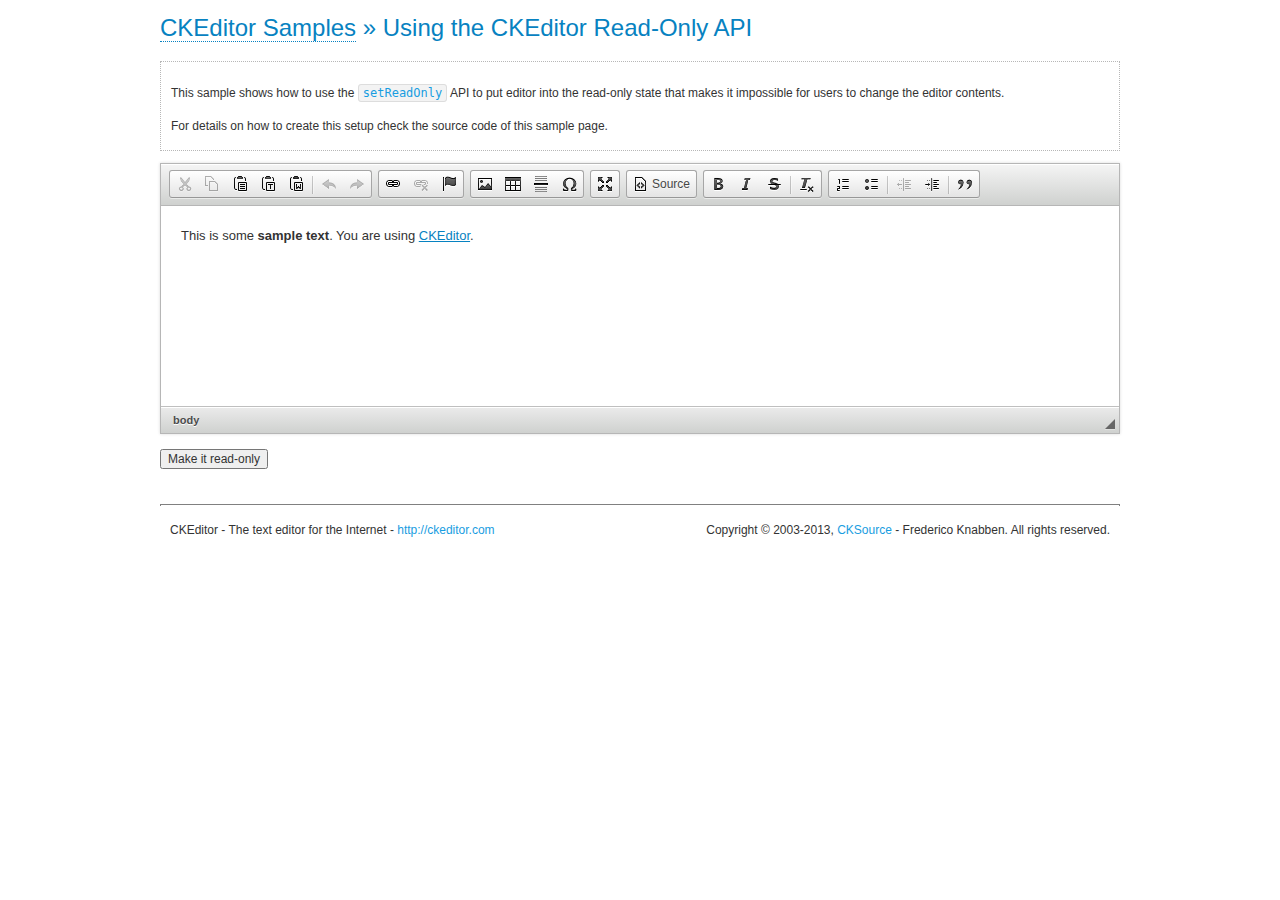
<file: lib/ckeditor/samples/readonly.html>
<!DOCTYPE html>
<!--
Copyright (c) 2003-2013, CKSource - Frederico Knabben. All rights reserved.
For licensing, see LICENSE.html or http://ckeditor.com/license
-->
<html>
<head>
	<title>Using the CKEditor Read-Only API &mdash; CKEditor Sample</title>
	<meta charset="utf-8">
	<script src="../ckeditor.js"></script>
	<link rel="stylesheet" href="sample.css">
	<script>

		var editor;

		// The instanceReady event is fired, when an instance of CKEditor has finished
		// its initialization.
		CKEDITOR.on( 'instanceReady', function( ev ) {
			editor = ev.editor;

			// Show this "on" button.
			document.getElementById( 'readOnlyOn' ).style.display = '';

			// Event fired when the readOnly property changes.
			editor.on( 'readOnly', function() {
				document.getElementById( 'readOnlyOn' ).style.display = this.readOnly ? 'none' : '';
				document.getElementById( 'readOnlyOff' ).style.display = this.readOnly ? '' : 'none';
			});
		});

		function toggleReadOnly( isReadOnly ) {
			// Change the read-only state of the editor.
			// http://docs.ckeditor.com/#!/api/CKEDITOR.editor-method-setReadOnly
			editor.setReadOnly( isReadOnly );
		}

	</script>
</head>
<body>
	<h1 class="samples">
		<a href="index.html">CKEditor Samples</a> &raquo; Using the CKEditor Read-Only API
	</h1>
	<div class="description">
		<p>
			This sample shows how to use the
			<code><a class="samples" href="http://docs.ckeditor.com/#!/api/CKEDITOR.editor-method-setReadOnly">setReadOnly</a></code>
			API to put editor into the read-only state that makes it impossible for users to change the editor contents.
		</p>
		<p>
			For details on how to create this setup check the source code of this sample page.
		</p>
	</div>
	<form action="sample_posteddata.php" method="post">
		<p>
			<textarea class="ckeditor" id="editor1" name="editor1" cols="100" rows="10">&lt;p&gt;This is some &lt;strong&gt;sample text&lt;/strong&gt;. You are using &lt;a href="http://ckeditor.com/"&gt;CKEditor&lt;/a&gt;.&lt;/p&gt;</textarea>
		</p>
		<p>
			<input id="readOnlyOn" onclick="toggleReadOnly();" type="button" value="Make it read-only" style="display:none">
			<input id="readOnlyOff" onclick="toggleReadOnly( false );" type="button" value="Make it editable again" style="display:none">
		</p>
	</form>
	<div id="footer">
		<hr>
		<p>
			CKEditor - The text editor for the Internet - <a class="samples" href="http://ckeditor.com/">http://ckeditor.com</a>
		</p>
		<p id="copy">
			Copyright &copy; 2003-2013, <a class="samples" href="http://cksource.com/">CKSource</a> - Frederico
			Knabben. All rights reserved.
		</p>
	</div>
</body>
</html>
</file>
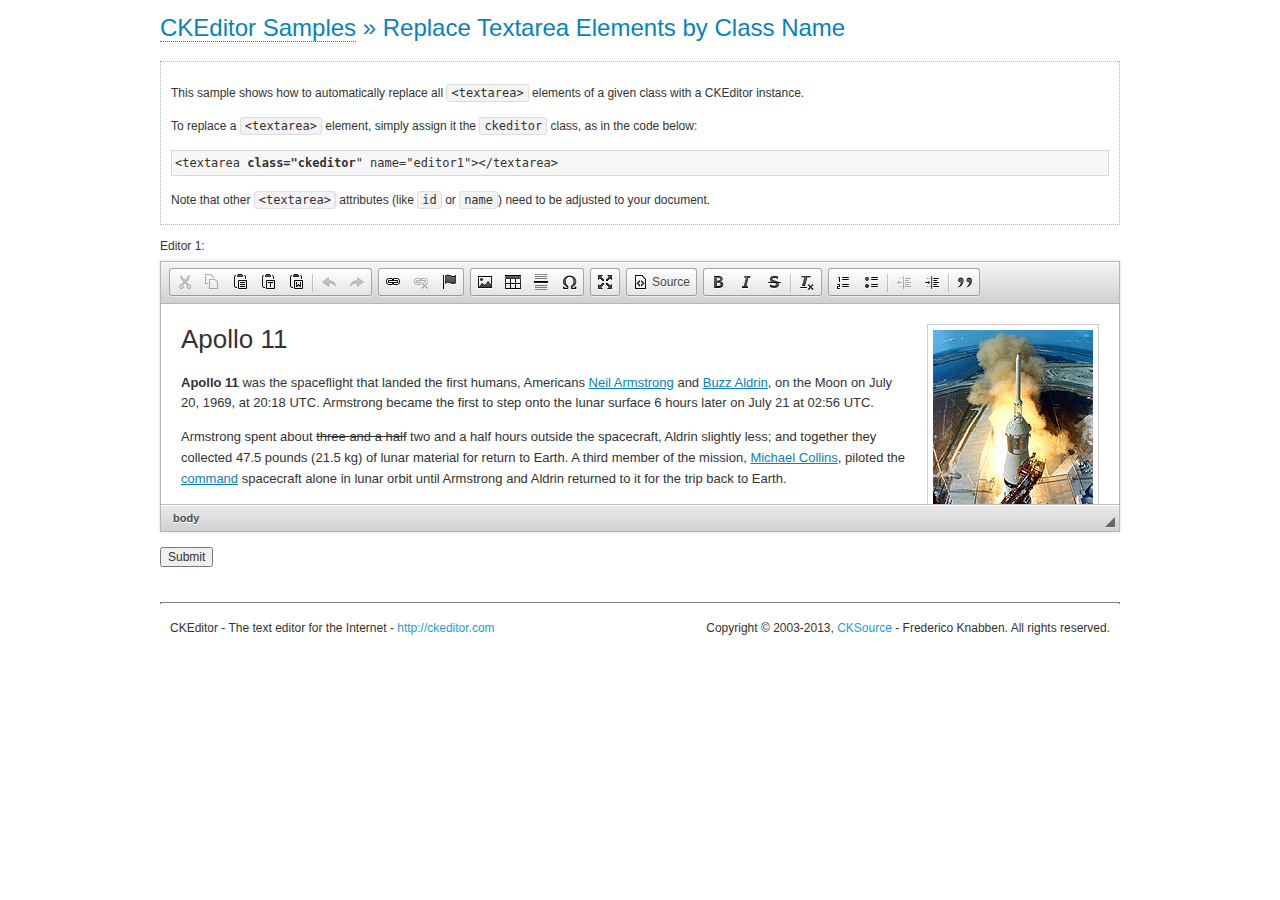
<file: lib/ckeditor/samples/replacebyclass.html>
<!DOCTYPE html>
<!--
Copyright (c) 2003-2013, CKSource - Frederico Knabben. All rights reserved.
For licensing, see LICENSE.html or http://ckeditor.com/license
-->
<html>
<head>
	<title>Replace Textareas by Class Name &mdash; CKEditor Sample</title>
	<meta charset="utf-8">
	<script src="../ckeditor.js"></script>
	<link rel="stylesheet" href="sample.css">
</head>
<body>
	<h1 class="samples">
		<a href="index.html">CKEditor Samples</a> &raquo; Replace Textarea Elements by Class Name
	</h1>
	<div class="description">
		<p>
			This sample shows how to automatically replace all <code>&lt;textarea&gt;</code> elements
			of a given class with a CKEditor instance.
		</p>
		<p>
			To replace a <code>&lt;textarea&gt;</code> element, simply assign it the <code>ckeditor</code>
			class, as in the code below:
		</p>
<pre class="samples">
&lt;textarea <strong>class="ckeditor</strong>" name="editor1"&gt;&lt;/textarea&gt;
</pre>
		<p>
			Note that other <code>&lt;textarea&gt;</code> attributes (like <code>id</code> or <code>name</code>) need to be adjusted to your document.
		</p>
	</div>
	<form action="sample_posteddata.php" method="post">
		<p>
			<label for="editor1">
				Editor 1:
			</label>
			<textarea class="ckeditor" cols="80" id="editor1" name="editor1" rows="10">
				&lt;h1&gt;&lt;img alt=&quot;Saturn V carrying Apollo 11&quot; class=&quot;right&quot; src=&quot;assets/sample.jpg&quot;/&gt; Apollo 11&lt;/h1&gt; &lt;p&gt;&lt;b&gt;Apollo 11&lt;/b&gt; was the spaceflight that landed the first humans, Americans &lt;a href=&quot;http://en.wikipedia.org/wiki/Neil_Armstrong&quot; title=&quot;Neil Armstrong&quot;&gt;Neil Armstrong&lt;/a&gt; and &lt;a href=&quot;http://en.wikipedia.org/wiki/Buzz_Aldrin&quot; title=&quot;Buzz Aldrin&quot;&gt;Buzz Aldrin&lt;/a&gt;, on the Moon on July 20, 1969, at 20:18 UTC. Armstrong became the first to step onto the lunar surface 6 hours later on July 21 at 02:56 UTC.&lt;/p&gt; &lt;p&gt;Armstrong spent about &lt;strike&gt;three and a half&lt;/strike&gt; two and a half hours outside the spacecraft, Aldrin slightly less; and together they collected 47.5 pounds (21.5&amp;nbsp;kg) of lunar material for return to Earth. A third member of the mission, &lt;a href=&quot;http://en.wikipedia.org/wiki/Michael_Collins_(astronaut)&quot; title=&quot;Michael Collins (astronaut)&quot;&gt;Michael Collins&lt;/a&gt;, piloted the &lt;a href=&quot;http://en.wikipedia.org/wiki/Apollo_Command/Service_Module&quot; title=&quot;Apollo Command/Service Module&quot;&gt;command&lt;/a&gt; spacecraft alone in lunar orbit until Armstrong and Aldrin returned to it for the trip back to Earth.&lt;/p&gt; &lt;h2&gt;Broadcasting and &lt;em&gt;quotes&lt;/em&gt; &lt;a id=&quot;quotes&quot; name=&quot;quotes&quot;&gt;&lt;/a&gt;&lt;/h2&gt; &lt;p&gt;Broadcast on live TV to a world-wide audience, Armstrong stepped onto the lunar surface and described the event as:&lt;/p&gt; &lt;blockquote&gt;&lt;p&gt;One small step for [a] man, one giant leap for mankind.&lt;/p&gt;&lt;/blockquote&gt; &lt;p&gt;Apollo 11 effectively ended the &lt;a href=&quot;http://en.wikipedia.org/wiki/Space_Race&quot; title=&quot;Space Race&quot;&gt;Space Race&lt;/a&gt; and fulfilled a national goal proposed in 1961 by the late U.S. President &lt;a href=&quot;http://en.wikipedia.org/wiki/John_F._Kennedy&quot; title=&quot;John F. Kennedy&quot;&gt;John F. Kennedy&lt;/a&gt; in a speech before the United States Congress:&lt;/p&gt; &lt;blockquote&gt;&lt;p&gt;[...] before this decade is out, of landing a man on the Moon and returning him safely to the Earth.&lt;/p&gt;&lt;/blockquote&gt; &lt;h2&gt;Technical details &lt;a id=&quot;tech-details&quot; name=&quot;tech-details&quot;&gt;&lt;/a&gt;&lt;/h2&gt; &lt;table align=&quot;right&quot; border=&quot;1&quot; bordercolor=&quot;#ccc&quot; cellpadding=&quot;5&quot; cellspacing=&quot;0&quot; style=&quot;border-collapse:collapse;margin:10px 0 10px 15px;&quot;&gt; &lt;caption&gt;&lt;strong&gt;Mission crew&lt;/strong&gt;&lt;/caption&gt; &lt;thead&gt; &lt;tr&gt; &lt;th scope=&quot;col&quot;&gt;Position&lt;/th&gt; &lt;th scope=&quot;col&quot;&gt;Astronaut&lt;/th&gt; &lt;/tr&gt; &lt;/thead&gt; &lt;tbody&gt; &lt;tr&gt; &lt;td&gt;Commander&lt;/td&gt; &lt;td&gt;Neil A. Armstrong&lt;/td&gt; &lt;/tr&gt; &lt;tr&gt; &lt;td&gt;Command Module Pilot&lt;/td&gt; &lt;td&gt;Michael Collins&lt;/td&gt; &lt;/tr&gt; &lt;tr&gt; &lt;td&gt;Lunar Module Pilot&lt;/td&gt; &lt;td&gt;Edwin &amp;quot;Buzz&amp;quot; E. Aldrin, Jr.&lt;/td&gt; &lt;/tr&gt; &lt;/tbody&gt; &lt;/table&gt; &lt;p&gt;Launched by a &lt;strong&gt;Saturn V&lt;/strong&gt; rocket from &lt;a href=&quot;http://en.wikipedia.org/wiki/Kennedy_Space_Center&quot; title=&quot;Kennedy Space Center&quot;&gt;Kennedy Space Center&lt;/a&gt; in Merritt Island, Florida on July 16, Apollo 11 was the fifth manned mission of &lt;a href=&quot;http://en.wikipedia.org/wiki/NASA&quot; title=&quot;NASA&quot;&gt;NASA&lt;/a&gt;&amp;#39;s Apollo program. The Apollo spacecraft had three parts:&lt;/p&gt; &lt;ol&gt; &lt;li&gt;&lt;strong&gt;Command Module&lt;/strong&gt; with a cabin for the three astronauts which was the only part which landed back on Earth&lt;/li&gt; &lt;li&gt;&lt;strong&gt;Service Module&lt;/strong&gt; which supported the Command Module with propulsion, electrical power, oxygen and water&lt;/li&gt; &lt;li&gt;&lt;strong&gt;Lunar Module&lt;/strong&gt; for landing on the Moon.&lt;/li&gt; &lt;/ol&gt; &lt;p&gt;After being sent to the Moon by the Saturn V&amp;#39;s upper stage, the astronauts separated the spacecraft from it and travelled for three days until they entered into lunar orbit. Armstrong and Aldrin then moved into the Lunar Module and landed in the &lt;a href=&quot;http://en.wikipedia.org/wiki/Mare_Tranquillitatis&quot; title=&quot;Mare Tranquillitatis&quot;&gt;Sea of Tranquility&lt;/a&gt;. They stayed a total of about 21 and a half hours on the lunar surface. After lifting off in the upper part of the Lunar Module and rejoining Collins in the Command Module, they returned to Earth and landed in the &lt;a href=&quot;http://en.wikipedia.org/wiki/Pacific_Ocean&quot; title=&quot;Pacific Ocean&quot;&gt;Pacific Ocean&lt;/a&gt; on July 24.&lt;/p&gt; &lt;hr/&gt; &lt;p style=&quot;text-align: right;&quot;&gt;&lt;small&gt;Source: &lt;a href=&quot;http://en.wikipedia.org/wiki/Apollo_11&quot;&gt;Wikipedia.org&lt;/a&gt;&lt;/small&gt;&lt;/p&gt;
			</textarea>
		</p>
		<p>
			<input type="submit" value="Submit">
		</p>
	</form>
	<div id="footer">
		<hr>
		<p>
			CKEditor - The text editor for the Internet - <a class="samples" href="http://ckeditor.com/">http://ckeditor.com</a>
		</p>
		<p id="copy">
			Copyright &copy; 2003-2013, <a class="samples" href="http://cksource.com/">CKSource</a> - Frederico
			Knabben. All rights reserved.
		</p>
	</div>
</body>
</html>
</file>
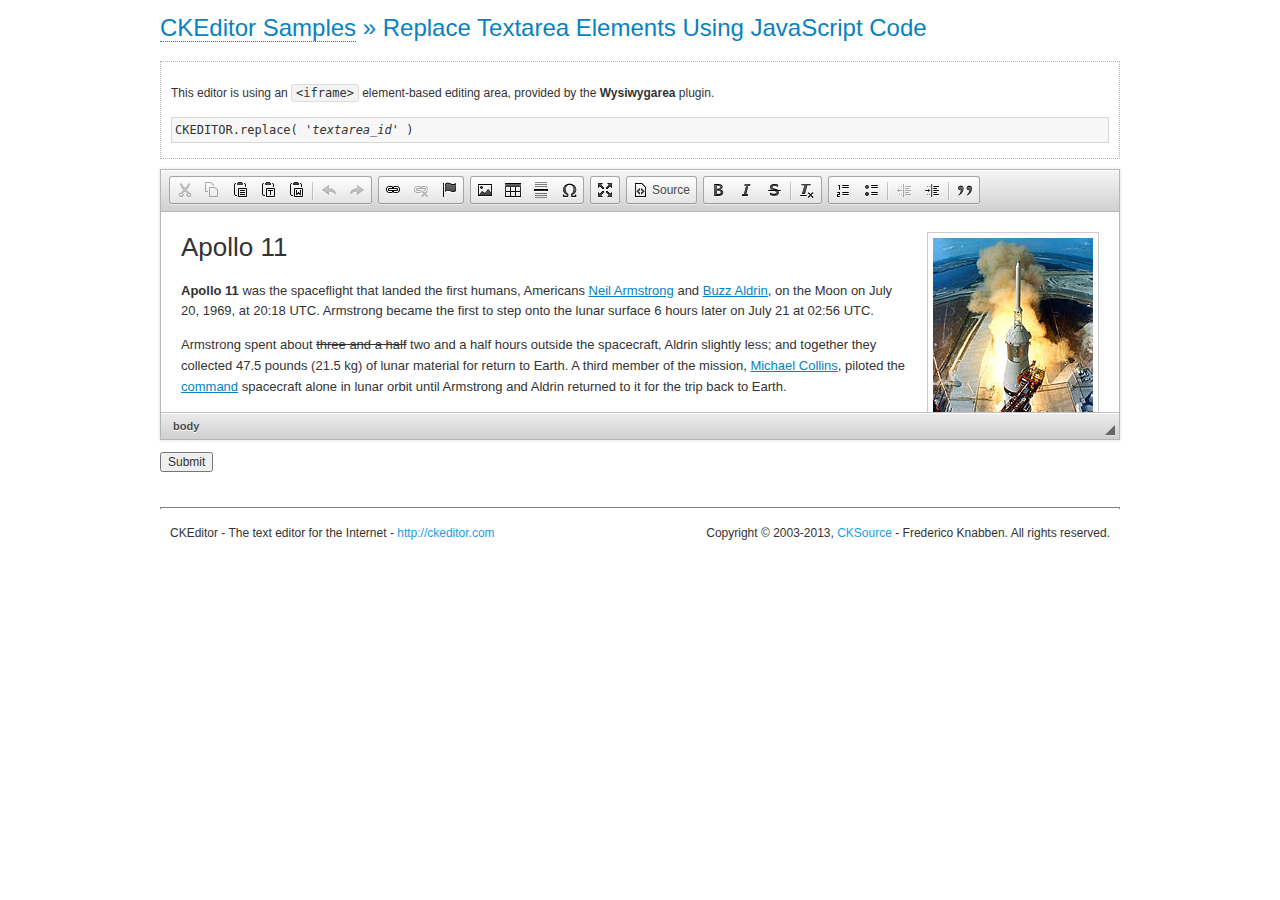
<file: lib/ckeditor/samples/replacebycode.html>
<!DOCTYPE html>
<!--
Copyright (c) 2003-2013, CKSource - Frederico Knabben. All rights reserved.
For licensing, see LICENSE.html or http://ckeditor.com/license
-->
<html>
<head>
	<title>Replace Textarea by Code &mdash; CKEditor Sample</title>
	<meta charset="utf-8">
	<script src="../ckeditor.js"></script>
	<link href="sample.css" rel="stylesheet">
</head>
<body>
	<h1 class="samples">
		<a href="index.html">CKEditor Samples</a> &raquo; Replace Textarea Elements Using JavaScript Code
	</h1>
	<form action="sample_posteddata.php" method="post">
		<div class="description">
			<p>
				This editor is using an <code>&lt;iframe&gt;</code> element-based editing area, provided by the <strong>Wysiwygarea</strong> plugin.
			</p>
<pre class="samples">
CKEDITOR.replace( '<em>textarea_id</em>' )
</pre>
		</div>
		<textarea cols="80" id="editor1" name="editor1" rows="10">
			&lt;h1&gt;&lt;img alt=&quot;Saturn V carrying Apollo 11&quot; class=&quot;right&quot; src=&quot;assets/sample.jpg&quot;/&gt; Apollo 11&lt;/h1&gt; &lt;p&gt;&lt;b&gt;Apollo 11&lt;/b&gt; was the spaceflight that landed the first humans, Americans &lt;a href=&quot;http://en.wikipedia.org/wiki/Neil_Armstrong&quot; title=&quot;Neil Armstrong&quot;&gt;Neil Armstrong&lt;/a&gt; and &lt;a href=&quot;http://en.wikipedia.org/wiki/Buzz_Aldrin&quot; title=&quot;Buzz Aldrin&quot;&gt;Buzz Aldrin&lt;/a&gt;, on the Moon on July 20, 1969, at 20:18 UTC. Armstrong became the first to step onto the lunar surface 6 hours later on July 21 at 02:56 UTC.&lt;/p&gt; &lt;p&gt;Armstrong spent about &lt;strike&gt;three and a half&lt;/strike&gt; two and a half hours outside the spacecraft, Aldrin slightly less; and together they collected 47.5 pounds (21.5&amp;nbsp;kg) of lunar material for return to Earth. A third member of the mission, &lt;a href=&quot;http://en.wikipedia.org/wiki/Michael_Collins_(astronaut)&quot; title=&quot;Michael Collins (astronaut)&quot;&gt;Michael Collins&lt;/a&gt;, piloted the &lt;a href=&quot;http://en.wikipedia.org/wiki/Apollo_Command/Service_Module&quot; title=&quot;Apollo Command/Service Module&quot;&gt;command&lt;/a&gt; spacecraft alone in lunar orbit until Armstrong and Aldrin returned to it for the trip back to Earth.&lt;/p&gt; &lt;h2&gt;Broadcasting and &lt;em&gt;quotes&lt;/em&gt; &lt;a id=&quot;quotes&quot; name=&quot;quotes&quot;&gt;&lt;/a&gt;&lt;/h2&gt; &lt;p&gt;Broadcast on live TV to a world-wide audience, Armstrong stepped onto the lunar surface and described the event as:&lt;/p&gt; &lt;blockquote&gt;&lt;p&gt;One small step for [a] man, one giant leap for mankind.&lt;/p&gt;&lt;/blockquote&gt; &lt;p&gt;Apollo 11 effectively ended the &lt;a href=&quot;http://en.wikipedia.org/wiki/Space_Race&quot; title=&quot;Space Race&quot;&gt;Space Race&lt;/a&gt; and fulfilled a national goal proposed in 1961 by the late U.S. President &lt;a href=&quot;http://en.wikipedia.org/wiki/John_F._Kennedy&quot; title=&quot;John F. Kennedy&quot;&gt;John F. Kennedy&lt;/a&gt; in a speech before the United States Congress:&lt;/p&gt; &lt;blockquote&gt;&lt;p&gt;[...] before this decade is out, of landing a man on the Moon and returning him safely to the Earth.&lt;/p&gt;&lt;/blockquote&gt; &lt;h2&gt;Technical details &lt;a id=&quot;tech-details&quot; name=&quot;tech-details&quot;&gt;&lt;/a&gt;&lt;/h2&gt; &lt;table align=&quot;right&quot; border=&quot;1&quot; bordercolor=&quot;#ccc&quot; cellpadding=&quot;5&quot; cellspacing=&quot;0&quot; style=&quot;border-collapse:collapse;margin:10px 0 10px 15px;&quot;&gt; &lt;caption&gt;&lt;strong&gt;Mission crew&lt;/strong&gt;&lt;/caption&gt; &lt;thead&gt; &lt;tr&gt; &lt;th scope=&quot;col&quot;&gt;Position&lt;/th&gt; &lt;th scope=&quot;col&quot;&gt;Astronaut&lt;/th&gt; &lt;/tr&gt; &lt;/thead&gt; &lt;tbody&gt; &lt;tr&gt; &lt;td&gt;Commander&lt;/td&gt; &lt;td&gt;Neil A. Armstrong&lt;/td&gt; &lt;/tr&gt; &lt;tr&gt; &lt;td&gt;Command Module Pilot&lt;/td&gt; &lt;td&gt;Michael Collins&lt;/td&gt; &lt;/tr&gt; &lt;tr&gt; &lt;td&gt;Lunar Module Pilot&lt;/td&gt; &lt;td&gt;Edwin &amp;quot;Buzz&amp;quot; E. Aldrin, Jr.&lt;/td&gt; &lt;/tr&gt; &lt;/tbody&gt; &lt;/table&gt; &lt;p&gt;Launched by a &lt;strong&gt;Saturn V&lt;/strong&gt; rocket from &lt;a href=&quot;http://en.wikipedia.org/wiki/Kennedy_Space_Center&quot; title=&quot;Kennedy Space Center&quot;&gt;Kennedy Space Center&lt;/a&gt; in Merritt Island, Florida on July 16, Apollo 11 was the fifth manned mission of &lt;a href=&quot;http://en.wikipedia.org/wiki/NASA&quot; title=&quot;NASA&quot;&gt;NASA&lt;/a&gt;&amp;#39;s Apollo program. The Apollo spacecraft had three parts:&lt;/p&gt; &lt;ol&gt; &lt;li&gt;&lt;strong&gt;Command Module&lt;/strong&gt; with a cabin for the three astronauts which was the only part which landed back on Earth&lt;/li&gt; &lt;li&gt;&lt;strong&gt;Service Module&lt;/strong&gt; which supported the Command Module with propulsion, electrical power, oxygen and water&lt;/li&gt; &lt;li&gt;&lt;strong&gt;Lunar Module&lt;/strong&gt; for landing on the Moon.&lt;/li&gt; &lt;/ol&gt; &lt;p&gt;After being sent to the Moon by the Saturn V&amp;#39;s upper stage, the astronauts separated the spacecraft from it and travelled for three days until they entered into lunar orbit. Armstrong and Aldrin then moved into the Lunar Module and landed in the &lt;a href=&quot;http://en.wikipedia.org/wiki/Mare_Tranquillitatis&quot; title=&quot;Mare Tranquillitatis&quot;&gt;Sea of Tranquility&lt;/a&gt;. They stayed a total of about 21 and a half hours on the lunar surface. After lifting off in the upper part of the Lunar Module and rejoining Collins in the Command Module, they returned to Earth and landed in the &lt;a href=&quot;http://en.wikipedia.org/wiki/Pacific_Ocean&quot; title=&quot;Pacific Ocean&quot;&gt;Pacific Ocean&lt;/a&gt; on July 24.&lt;/p&gt; &lt;hr/&gt; &lt;p style=&quot;text-align: right;&quot;&gt;&lt;small&gt;Source: &lt;a href=&quot;http://en.wikipedia.org/wiki/Apollo_11&quot;&gt;Wikipedia.org&lt;/a&gt;&lt;/small&gt;&lt;/p&gt;
		</textarea>
		<script>

			// This call can be placed at any point after the
			// <textarea>, or inside a <head><script> in a
			// window.onload event handler.

			// Replace the <textarea id="editor"> with an CKEditor
			// instance, using default configurations.

			CKEDITOR.replace( 'editor1' );

		</script>
		<p>
			<input type="submit" value="Submit">
		</p>
	</form>
	<div id="footer">
		<hr>
		<p>
			CKEditor - The text editor for the Internet - <a class="samples" href="http://ckeditor.com/">http://ckeditor.com</a>
		</p>
		<p id="copy">
			Copyright &copy; 2003-2013, <a class="samples" href="http://cksource.com/">CKSource</a> - Frederico
			Knabben. All rights reserved.
		</p>
	</div>
</body>
</html>
</file>
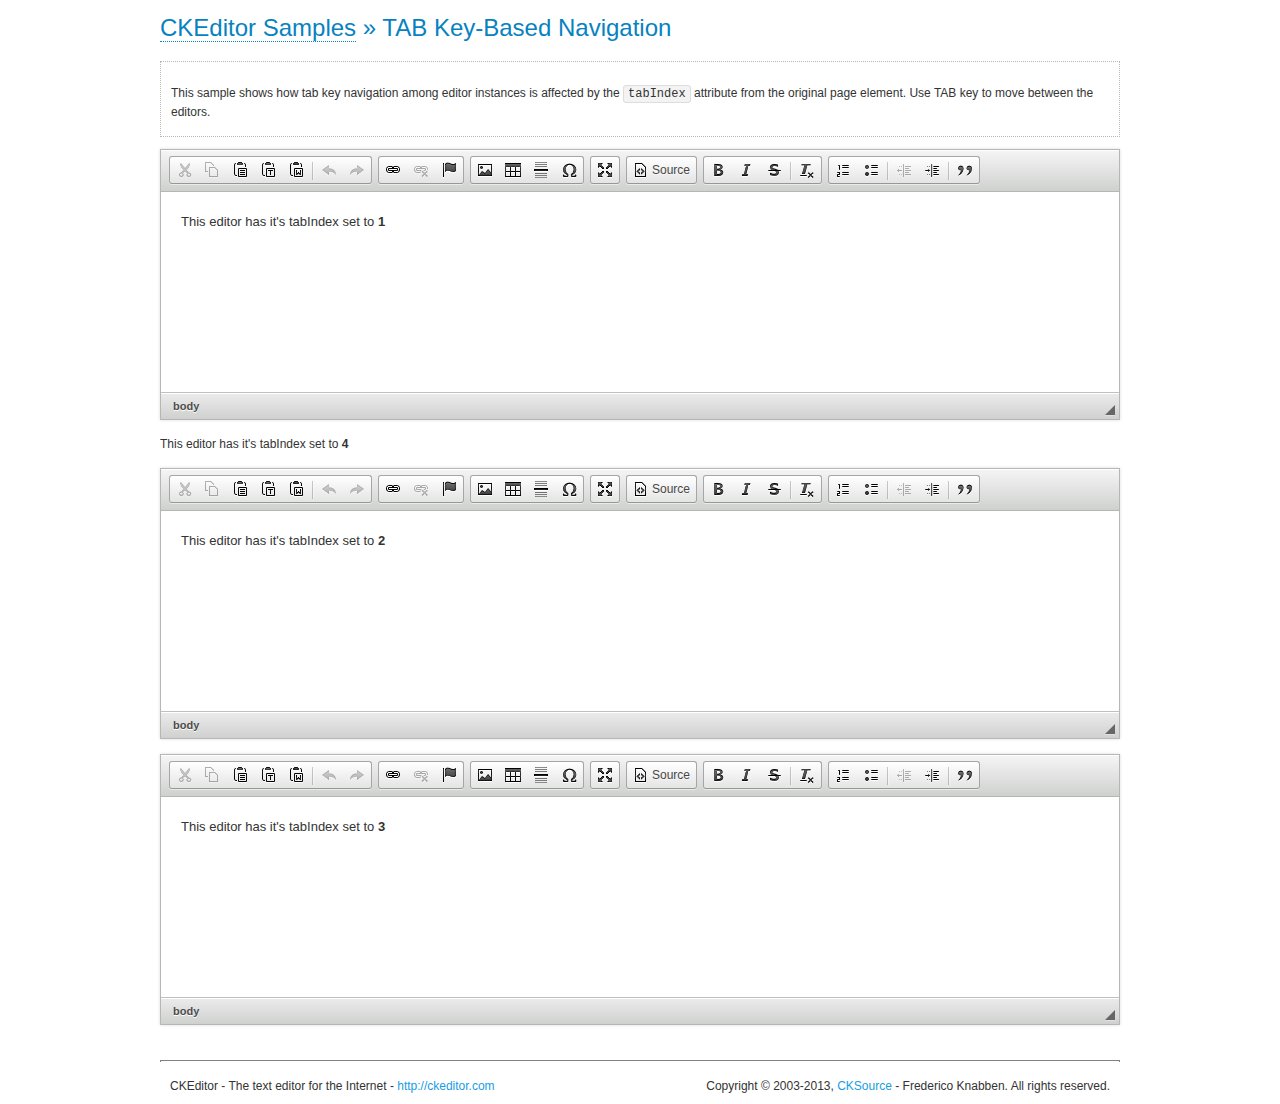
<file: lib/ckeditor/samples/tabindex.html>
<!DOCTYPE html>
<!--
Copyright (c) 2003-2013, CKSource - Frederico Knabben. All rights reserved.
For licensing, see LICENSE.html or http://ckeditor.com/license
-->
<html>
<head>
	<title>TAB Key-Based Navigation &mdash; CKEditor Sample</title>
	<meta charset="utf-8">
	<script src="../ckeditor.js"></script>
	<link href="sample.css" rel="stylesheet">
	<style>

		.cke_focused,
		.cke_editable.cke_focused
		{
			outline: 3px dotted blue !important;
			*border: 3px dotted blue !important;	/* For IE7 */
		}

	</style>
	<script>

		CKEDITOR.on( 'instanceReady', function( evt ) {
			var editor = evt.editor;
			editor.setData( 'This editor has it\'s tabIndex set to <strong>' + editor.tabIndex + '</strong>' );

			// Apply focus class name.
			editor.on( 'focus', function() {
				editor.container.addClass( 'cke_focused' );
			});
			editor.on( 'blur', function() {
				editor.container.removeClass( 'cke_focused' );
			});

			// Put startup focus on the first editor in tab order.
			if ( editor.tabIndex == 1 )
				editor.focus();
		});

	</script>
</head>
<body>
	<h1 class="samples">
		<a href="index.html">CKEditor Samples</a> &raquo; TAB Key-Based Navigation
	</h1>
	<div class="description">
		<p>
			This sample shows how tab key navigation among editor instances is
			affected by the <code>tabIndex</code> attribute from
			the original page element. Use TAB key to move between the editors.
		</p>
	</div>
	<p>
		<textarea class="ckeditor" cols="80" id="editor4" rows="10" tabindex="1"></textarea>
	</p>
	<div class="ckeditor" contenteditable="true" id="editor1" tabindex="4"></div>
	<p>
		<textarea class="ckeditor" cols="80" id="editor2" rows="10" tabindex="2"></textarea>
	</p>
	<p>
		<textarea class="ckeditor" cols="80" id="editor3" rows="10" tabindex="3"></textarea>
	</p>
	<div id="footer">
		<hr>
		<p>
			CKEditor - The text editor for the Internet - <a class="samples" href="http://ckeditor.com/">http://ckeditor.com</a>
		</p>
		<p id="copy">
			Copyright &copy; 2003-2013, <a class="samples" href="http://cksource.com/">CKSource</a> - Frederico
			Knabben. All rights reserved.
		</p>
	</div>
</body>
</html>
</file>
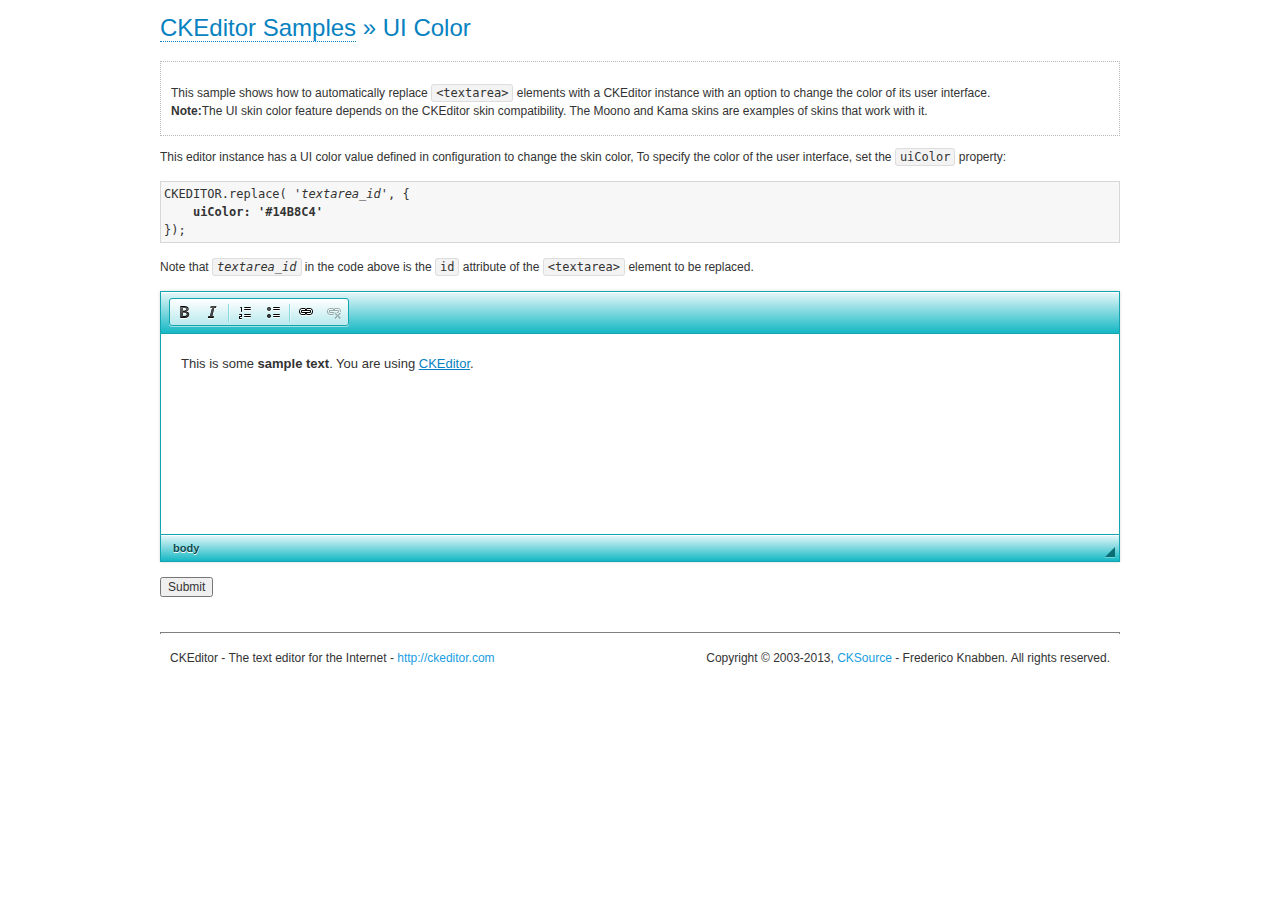
<file: lib/ckeditor/samples/uicolor.html>
<!DOCTYPE html>
<!--
Copyright (c) 2003-2013, CKSource - Frederico Knabben. All rights reserved.
For licensing, see LICENSE.html or http://ckeditor.com/license
-->
<html>
<head>
	<title>UI Color Picker &mdash; CKEditor Sample</title>
	<meta charset="utf-8">
	<script src="../ckeditor.js"></script>
	<link rel="stylesheet" href="sample.css">
</head>
<body>
	<h1 class="samples">
		<a href="index.html">CKEditor Samples</a> &raquo; UI Color
	</h1>
	<div class="description">
		<p>
			This sample shows how to automatically replace <code>&lt;textarea&gt;</code> elements
			with a CKEditor instance with an option to change the color of its user interface.<br>
			<strong>Note:</strong>The UI skin color feature depends on the CKEditor skin
			compatibility. The Moono and Kama skins are examples of skins that work with it.
		</p>
	</div>
	<form action="sample_posteddata.php" method="post">
	<p>
		This editor instance has a UI color value defined in configuration to change the skin color,
		To specify the color of the user interface, set the <code>uiColor</code> property:
	</p>
	<pre class="samples">
CKEDITOR.replace( '<em>textarea_id</em>', {
	<strong>uiColor: '#14B8C4'</strong>
});</pre>
	<p>
		Note that <code><em>textarea_id</em></code> in the code above is the <code>id</code> attribute of
		the <code>&lt;textarea&gt;</code> element to be replaced.
	</p>
	<p>
		<textarea cols="80" id="editor1" name="editor1" rows="10">&lt;p&gt;This is some &lt;strong&gt;sample text&lt;/strong&gt;. You are using &lt;a href="http://ckeditor.com/"&gt;CKEditor&lt;/a&gt;.&lt;/p&gt;</textarea>
		<script>

			// Replace the <textarea id="editor"> with an CKEditor
			// instance, using default configurations.
			CKEDITOR.replace( 'editor1', {
				uiColor: '#14B8C4',
				toolbar: [
					[ 'Bold', 'Italic', '-', 'NumberedList', 'BulletedList', '-', 'Link', 'Unlink' ],
					[ 'FontSize', 'TextColor', 'BGColor' ]
				]
			});

		</script>
	</p>
	<p>
		<input type="submit" value="Submit">
	</p>
	</form>
	<div id="footer">
		<hr>
		<p>
			CKEditor - The text editor for the Internet - <a class="samples" href="http://ckeditor.com/">http://ckeditor.com</a>
		</p>
		<p id="copy">
			Copyright &copy; 2003-2013, <a class="samples" href="http://cksource.com/">CKSource</a> - Frederico
			Knabben. All rights reserved.
		</p>
	</div>
</body>
</html>
</file>
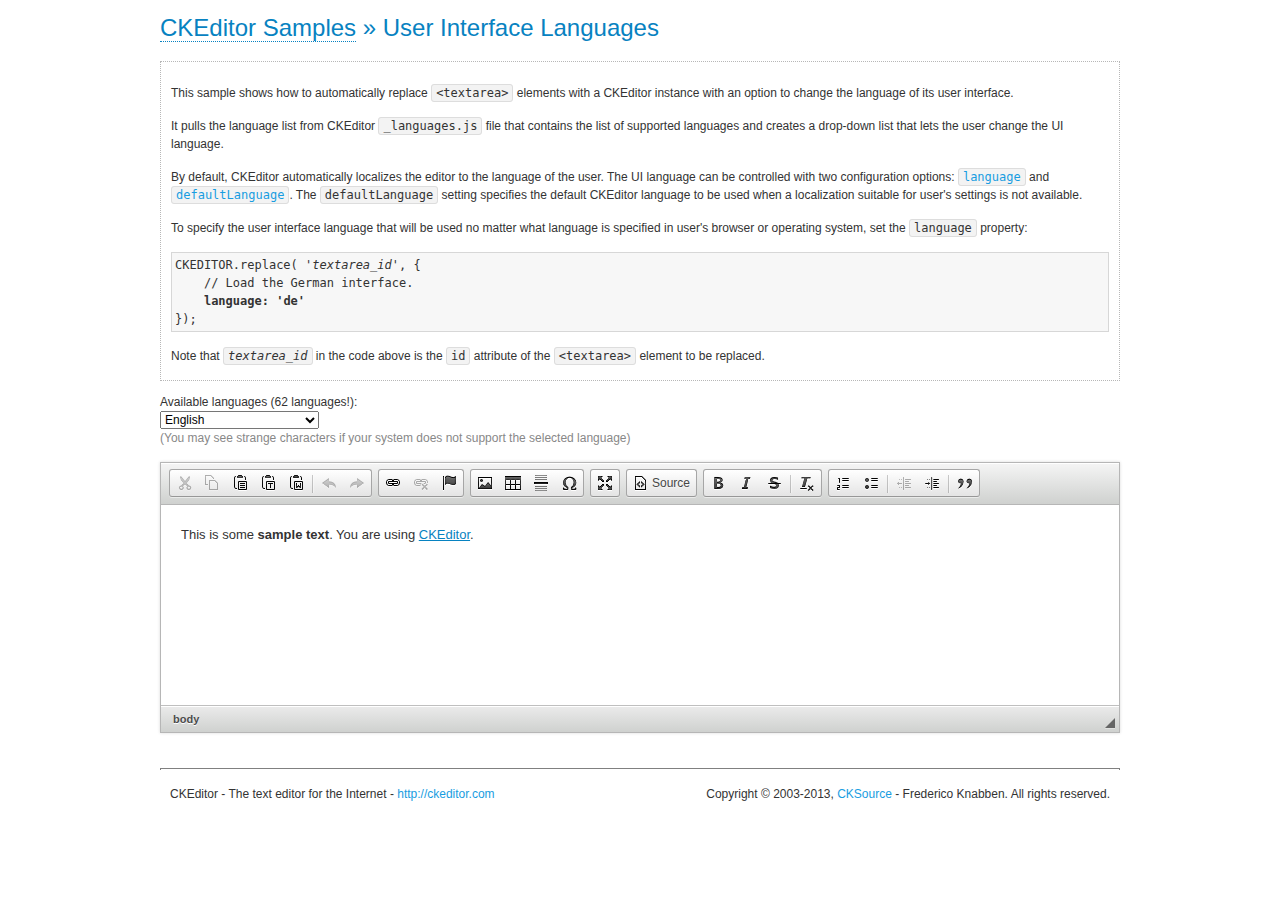
<file: lib/ckeditor/samples/uilanguages.html>
<!DOCTYPE html>
<!--
Copyright (c) 2003-2013, CKSource - Frederico Knabben. All rights reserved.
For licensing, see LICENSE.html or http://ckeditor.com/license
-->
<html>
<head>
	<title>User Interface Globalization &mdash; CKEditor Sample</title>
	<meta charset="utf-8">
	<script src="../ckeditor.js"></script>
	<script src="assets/uilanguages/languages.js"></script>
	<link rel="stylesheet" href="sample.css">
</head>
<body>
	<h1 class="samples">
		<a href="index.html">CKEditor Samples</a> &raquo; User Interface Languages
	</h1>
	<div class="description">
		<p>
			This sample shows how to automatically replace <code>&lt;textarea&gt;</code> elements
			with a CKEditor instance with an option to change the language of its user interface.
		</p>
		<p>
			It pulls the language list from CKEditor <code>_languages.js</code> file that contains the list of supported languages and creates
			a drop-down list that lets the user change the UI language.
		</p>
		<p>
			By default, CKEditor automatically localizes the editor to the language of the user.
			The UI language can be controlled with two configuration options:
			<code><a class="samples" href="http://docs.ckeditor.com/#!/api/CKEDITOR.config-cfg-language">language</a></code> and
			<code><a class="samples" href="http://docs.ckeditor.com/#!/api/CKEDITOR.config-cfg-defaultLanguage">
			defaultLanguage</a></code>. The <code>defaultLanguage</code> setting specifies the
			default CKEditor language to be used when a localization suitable for user's settings is not available.
		</p>
		<p>
			To specify the user interface language that will be used no matter what language is
			specified in user's browser or operating system, set the <code>language</code> property:
		</p>
<pre class="samples">
CKEDITOR.replace( '<em>textarea_id</em>', {
	// Load the German interface.
	<strong>language: 'de'</strong>
});</pre>
		<p>
			Note that <code><em>textarea_id</em></code> in the code above is the <code>id</code> attribute of
			the <code>&lt;textarea&gt;</code> element to be replaced.
		</p>
	</div>
	<form action="sample_posteddata.php" method="post">
		<p>
			Available languages (<span id="count"> </span> languages!):<br>
			<script>

				document.write( '<select disabled="disabled" id="languages" onchange="createEditor( this.value );">' );

				// Get the language list from the _languages.js file.
				for ( var i = 0 ; i < window.CKEDITOR_LANGS.length ; i++ ) {
					document.write(
						'<option value="' + window.CKEDITOR_LANGS[i].code + '">' +
							window.CKEDITOR_LANGS[i].name +
						'</option>' );
				}

				document.write( '</select>' );

			</script>
			<br>
			<span style="color: #888888">
				(You may see strange characters if your system does not support the selected language)
			</span>
		</p>
		<p>
			<textarea cols="80" id="editor1" name="editor1" rows="10">&lt;p&gt;This is some &lt;strong&gt;sample text&lt;/strong&gt;. You are using &lt;a href="http://ckeditor.com/"&gt;CKEditor&lt;/a&gt;.&lt;/p&gt;</textarea>
			<script>

				// Set the number of languages.
				document.getElementById( 'count' ).innerHTML = window.CKEDITOR_LANGS.length;

				var editor;

				function createEditor( languageCode ) {
					if ( editor )
						editor.destroy();

					// Replace the <textarea id="editor"> with an CKEditor
					// instance, using default configurations.
					editor = CKEDITOR.replace( 'editor1', {
						language: languageCode,

						on: {
							instanceReady: function() {
								// Wait for the editor to be ready to set
								// the language combo.
								var languages = document.getElementById( 'languages' );
								languages.value = this.langCode;
								languages.disabled = false;
							}
						}
					});
				}

				// At page startup, load the default language:
				createEditor( '' );

			</script>
		</p>
	</form>
	<div id="footer">
		<hr>
		<p>
			CKEditor - The text editor for the Internet - <a class="samples" href="http://ckeditor.com/">http://ckeditor.com</a>
		</p>
		<p id="copy">
			Copyright &copy; 2003-2013, <a class="samples" href="http://cksource.com/">CKSource</a> - Frederico
			Knabben. All rights reserved.
		</p>
	</div>
</body>
</html>
</file>
<file: stylesheets/pygment_trac.css>
.highlight  { background: #ffffff; }
.highlight .c { color: #999988; font-style: italic } /* Comment */
.highlight .err { color: #a61717; background-color: #e3d2d2 } /* Error */
.highlight .k { font-weight: bold } /* Keyword */
.highlight .o { font-weight: bold } /* Operator */
.highlight .cm { color: #999988; font-style: italic } /* Comment.Multiline */
.highlight .cp { color: #999999; font-weight: bold } /* Comment.Preproc */
.highlight .c1 { color: #999988; font-style: italic } /* Comment.Single */
.highlight .cs { color: #999999; font-weight: bold; font-style: italic } /* Comment.Special */
.highlight .gd { color: #000000; background-color: #ffdddd } /* Generic.Deleted */
.highlight .gd .x { color: #000000; background-color: #ffaaaa } /* Generic.Deleted.Specific */
.highlight .ge { font-style: italic } /* Generic.Emph */
.highlight .gr { color: #aa0000 } /* Generic.Error */
.highlight .gh { color: #999999 } /* Generic.Heading */
.highlight .gi { color: #000000; background-color: #ddffdd } /* Generic.Inserted */
.highlight .gi .x { color: #000000; background-color: #aaffaa } /* Generic.Inserted.Specific */
.highlight .go { color: #888888 } /* Generic.Output */
.highlight .gp { color: #555555 } /* Generic.Prompt */
.highlight .gs { font-weight: bold } /* Generic.Strong */
.highlight .gu { color: #800080; font-weight: bold; } /* Generic.Subheading */
.highlight .gt { color: #aa0000 } /* Generic.Traceback */
.highlight .kc { font-weight: bold } /* Keyword.Constant */
.highlight .kd { font-weight: bold } /* Keyword.Declaration */
.highlight .kn { font-weight: bold } /* Keyword.Namespace */
.highlight .kp { font-weight: bold } /* Keyword.Pseudo */
.highlight .kr { font-weight: bold } /* Keyword.Reserved */
.highlight .kt { color: #445588; font-weight: bold } /* Keyword.Type */
.highlight .m { color: #009999 } /* Literal.Number */
.highlight .s { color: #d14 } /* Literal.String */
.highlight .na { color: #008080 } /* Name.Attribute */
.highlight .nb { color: #0086B3 } /* Name.Builtin */
.highlight .nc { color: #445588; font-weight: bold } /* Name.Class */
.highlight .no { color: #008080 } /* Name.Constant */
.highlight .ni { color: #800080 } /* Name.Entity */
.highlight .ne { color: #990000; font-weight: bold } /* Name.Exception */
.highlight .nf { color: #990000; font-weight: bold } /* Name.Function */
.highlight .nn { color: #555555 } /* Name.Namespace */
.highlight .nt { color: #000080 } /* Name.Tag */
.highlight .nv { color: #008080 } /* Name.Variable */
.highlight .ow { font-weight: bold } /* Operator.Word */
.highlight .w { color: #bbbbbb } /* Text.Whitespace */
.highlight .mf { color: #009999 } /* Literal.Number.Float */
.highlight .mh { color: #009999 } /* Literal.Number.Hex */
.highlight .mi { color: #009999 } /* Literal.Number.Integer */
.highlight .mo { color: #009999 } /* Literal.Number.Oct */
.highlight .sb { color: #d14 } /* Literal.String.Backtick */
.highlight .sc { color: #d14 } /* Literal.String.Char */
.highlight .sd { color: #d14 } /* Literal.String.Doc */
.highlight .s2 { color: #d14 } /* Literal.String.Double */
.highlight .se { color: #d14 } /* Literal.String.Escape */
.highlight .sh { color: #d14 } /* Literal.String.Heredoc */
.highlight .si { color: #d14 } /* Literal.String.Interpol */
.highlight .sx { color: #d14 } /* Literal.String.Other */
.highlight .sr { color: #009926 } /* Literal.String.Regex */
.highlight .s1 { color: #d14 } /* Literal.String.Single */
.highlight .ss { color: #990073 } /* Literal.String.Symbol */
.highlight .bp { color: #999999 } /* Name.Builtin.Pseudo */
.highlight .vc { color: #008080 } /* Name.Variable.Class */
.highlight .vg { color: #008080 } /* Name.Variable.Global */
.highlight .vi { color: #008080 } /* Name.Variable.Instance */
.highlight .il { color: #009999 } /* Literal.Number.Integer.Long */

.type-csharp .highlight .k { color: #0000FF }
.type-csharp .highlight .kt { color: #0000FF }
.type-csharp .highlight .nf { color: #000000; font-weight: normal }
.type-csharp .highlight .nc { color: #2B91AF }
.type-csharp .highlight .nn { color: #000000 }
.type-csharp .highlight .s { color: #A31515 }
.type-csharp .highlight .sc { color: #A31515 }
</file>
<file: stylesheets/print.css>
html, body, div, span, applet, object, iframe,
h1, h2, h3, h4, h5, h6, p, blockquote, pre,
a, abbr, acronym, address, big, cite, code,
del, dfn, em, img, ins, kbd, q, s, samp,
small, strike, strong, sub, sup, tt, var,
b, u, i, center,
dl, dt, dd, ol, ul, li,
fieldset, form, label, legend,
table, caption, tbody, tfoot, thead, tr, th, td,
article, aside, canvas, details, embed, 
figure, figcaption, footer, header, hgroup, 
menu, nav, output, ruby, section, summary,
time, mark, audio, video {
  margin: 0;
  padding: 0;
  border: 0;
  font-size: 100%;
  font: inherit;
  vertical-align: baseline;
}
/* HTML5 display-role reset for older browsers */
article, aside, details, figcaption, figure, 
footer, header, hgroup, menu, nav, section {
  display: block;
}
body {
  line-height: 1;
}
ol, ul {
  list-style: none;
}
blockquote, q {
  quotes: none;
}
blockquote:before, blockquote:after,
q:before, q:after {
  content: '';
  content: none;
}
table {
  border-collapse: collapse;
  border-spacing: 0;
}
body {
  font-size: 13px;
  line-height: 1.5; 
  font-family: 'Helvetica Neue', Helvetica, Arial, serif;
  color: #000;
}

a {
  color: #d5000d;
  font-weight: bold;
}

header {
  padding-top: 35px;
  padding-bottom: 10px;
}

header h1 {
  font-weight: bold;
  letter-spacing: -1px;
  font-size: 48px;
  color: #303030;
  line-height: 1.2;
}

header h2 {
  letter-spacing: -1px;
  font-size: 24px;
  color: #aaa;
  font-weight: normal;
  line-height: 1.3;
}
#downloads {
  display: none;
}
#main_content {
  padding-top: 20px;
}

code, pre {
  font-family: Monaco, "Bitstream Vera Sans Mono", "Lucida Console", Terminal;
  color: #222;
  margin-bottom: 30px;
  font-size: 12px;
}

code {
  padding: 0 3px;
}

pre {
  border: solid 1px #ddd;
  padding: 20px;
  overflow: auto;
}
pre code {
  padding: 0;
}

ul, ol, dl {
  margin-bottom: 20px;
}


/* COMMON STYLES */

table {
  width: 100%;
  border: 1px solid #ebebeb;
}

th {
  font-weight: 500;
}

td {
  border: 1px solid #ebebeb;
  text-align: center; 
  font-weight: 300;
}

form {
  background: #f2f2f2;
  padding: 20px;
  
}


/* GENERAL ELEMENT TYPE STYLES */

h1 {
  font-size: 2.8em;
} 

h2 {
  font-size: 22px;
  font-weight: bold;
  color: #303030;
  margin-bottom: 8px;
} 

h3 {
  color: #d5000d;
  font-size: 18px;
  font-weight: bold;
  margin-bottom: 8px;
} 
 
h4 {
  font-size: 16px;
  color: #303030;
  font-weight: bold;
} 

h5 {
  font-size: 1em;
  color: #303030;
} 

h6 {
  font-size: .8em;
  color: #303030;
} 

p {
  font-weight: 300;
  margin-bottom: 20px;
}
 
a {
  text-decoration: none;
}

p a {
  font-weight: 400;
}

blockquote {
  font-size: 1.6em;
  border-left: 10px solid #e9e9e9;
  margin-bottom: 20px;
  padding: 0 0 0 30px;
}

ul li {
  list-style: disc inside;
  padding-left: 20px;
}

ol li {
  list-style: decimal inside;
  padding-left: 3px;
}

dl dd {
  font-style: italic;
  font-weight: 100;
}

footer {
  margin-top: 40px;
  padding-top: 20px;
  padding-bottom: 30px;
  font-size: 13px;
  color: #aaa;
}

footer a {
  color: #666;
}

/* MISC */
.clearfix:after {
  clear: both;
  content: '.';
  display: block;
  visibility: hidden;
  height: 0;
}

.clearfix {display: inline-block;}
* html .clearfix {height: 1%;}
.clearfix {display: block;}
</file>
<file: lib/ckeditor/samples/sample.css>
/*
Copyright (c) 2003-2013, CKSource - Frederico Knabben. All rights reserved.
For licensing, see LICENSE.html or http://ckeditor.com/license
*/

html, body, h1, h2, h3, h4, h5, h6, div, span, blockquote, p, address, form, fieldset, img, ul, ol, dl, dt, dd, li, hr, table, td, th, strong, em, sup, sub, dfn, ins, del, q, cite, var, samp, code, kbd, tt, pre
{
	line-height: 1.5em;
}

body
{
	padding: 10px 30px;
}

input, textarea, select, option, optgroup, button, td, th
{
	font-size: 100%;
}

pre, code, kbd, samp, tt
{
	font-family: monospace,monospace;
	font-size: 1em;
}

body {
    width: 960px;
    margin: 0 auto;
}

code
{
	background: #f3f3f3;
	border: 1px solid #ddd;
	padding: 1px 4px;

	-moz-border-radius: 3px;
	-webkit-border-radius: 3px;
	border-radius: 3px;
}

.new
{
	background: #FF7E00;
	border: 1px solid #DA8028;
	color: #fff;
	font-size: 10px;
	font-weight: bold;
	padding: 1px 4px;
	text-shadow: 0 1px 0 #C97626;
	text-transform: uppercase;
	margin: 0 0 0 3px;

	-moz-border-radius: 3px;
	-webkit-border-radius: 3px;
	border-radius: 3px;

	-moz-box-shadow: 0 2px 3px 0 #FFA54E inset;
	-webkit-box-shadow: 0 2px 3px 0 #FFA54E inset;
	box-shadow: 0 2px 3px 0 #FFA54E inset;
}

h1.samples
{
	color: #0782C1;
	font-size: 200%;
	font-weight: normal;
	margin: 0;
	padding: 0;
}

h1.samples a
{
	color: #0782C1;
	text-decoration: none;
	border-bottom: 1px dotted #0782C1;
}

.samples a:hover
{
	border-bottom: 1px dotted #0782C1;
}

h2.samples
{
	color: #000000;
	font-size: 130%;
	margin: 15px 0 0 0;
	padding: 0;
}

p, blockquote, address, form, pre, dl, h1.samples, h2.samples
{
	margin-bottom: 15px;
}

ul.samples
{
	margin-bottom: 15px;
}

.clear
{
	clear: both;
}

fieldset
{
	margin: 0;
	padding: 10px;
}

body, input, textarea
{
	color: #333333;
	font-family: Arial, Helvetica, sans-serif;
}

body
{
	font-size: 75%;
}

a.samples
{
	color: #189DE1;
	text-decoration: none;
}

form
{
	margin: 0;
	padding: 0;
}

pre.samples
{
	background-color: #F7F7F7;
	border: 1px solid #D7D7D7;
	overflow: auto;
	padding: 0.25em;
	white-space: pre-wrap; /* CSS 2.1 */
	word-wrap: break-word; /* IE7 */
	-moz-tab-size: 4;
	-o-tab-size: 4;
	-webkit-tab-size: 4;
	tab-size: 4;
}

#footer
{
	clear: both;
	padding-top: 10px;
}

#footer hr
{
	margin: 10px 0 15px 0;
	height: 1px;
	border: solid 1px gray;
	border-bottom: none;
}

#footer p
{
	margin: 0 10px 10px 10px;
	float: left;
}

#footer #copy
{
	float: right;
}

#outputSample
{
	width: 100%;
	table-layout: fixed;
}

#outputSample thead th
{
	color: #dddddd;
	background-color: #999999;
	padding: 4px;
	white-space: nowrap;
}

#outputSample tbody th
{
	vertical-align: top;
	text-align: left;
}

#outputSample pre
{
	margin: 0;
	padding: 0;
}

.description
{
	border: 1px dotted #B7B7B7;
	margin-bottom: 10px;
	padding: 10px 10px 0;
	overflow: hidden;
}

label
{
	display: block;
	margin-bottom: 6px;
}

/**
 *	CKEditor editables are automatically set with the "cke_editable" class
 *	plus cke_editable_(inline|themed) depending on the editor type.
 */

/* Style a bit the inline editables. */
.cke_editable.cke_editable_inline
{
	cursor: pointer;
}

/* Once an editable element gets focused, the "cke_focus" class is
   added to it, so we can style it differently. */
.cke_editable.cke_editable_inline.cke_focus
{
	box-shadow: inset 0px 0px 20px 3px #ddd, inset 0 0 1px #000;
	outline: none;
	background: #eee;
	cursor: text;
}

/* Avoid pre-formatted overflows inline editable. */
.cke_editable_inline pre
{
	white-space: pre-wrap;
	word-wrap: break-word;
}

/**
 *	Samples index styles.
 */

.twoColumns,
.twoColumnsLeft,
.twoColumnsRight
{
	overflow: hidden;
}

.twoColumnsLeft,
.twoColumnsRight
{
	width: 45%;
}

.twoColumnsLeft
{
	float: left;
}

.twoColumnsRight
{
	float: right;
}

dl.samples
{
	padding: 0 0 0 40px;
}
dl.samples > dt
{
	display: list-item;
	list-style-type: disc;
	list-style-position: outside;
	margin: 0 0 3px;
}
dl.samples > dd
{
	margin: 0 0 3px;
}
.warning
{
    color: #ff0000;
	background-color: #FFCCBA;
    border: 2px dotted #ff0000;
	padding: 15px 10px;
	margin: 10px 0;
}

/* Used on inline samples */

blockquote
{
	font-style: italic;
	font-family: Georgia, Times, "Times New Roman", serif;
	padding: 2px 0;
	border-style: solid;
	border-color: #ccc;
	border-width: 0;
}

.cke_contents_ltr blockquote
{
	padding-left: 20px;
	padding-right: 8px;
	border-left-width: 5px;
}

.cke_contents_rtl blockquote
{
	padding-left: 8px;
	padding-right: 20px;
	border-right-width: 5px;
}

img.right {
    border: 1px solid #ccc;
    float: right;
    margin-left: 15px;
    padding: 5px;
}

img.left {
    border: 1px solid #ccc;
    float: left;
    margin-right: 15px;
    padding: 5px;
}
</file>
<file: stylesheets/stylesheet.css>
/* http://meyerweb.com/eric/tools/css/reset/ 
   v2.0 | 20110126
   License: none (public domain)
*/
html, body, div, span, applet, object, iframe,
h1, h2, h3, h4, h5, h6, p, blockquote, pre,
a, abbr, acronym, address, big, cite, code,
del, dfn, em, img, ins, kbd, q, s, samp,
small, strike, strong, sub, sup, tt, var,
b, u, i, center,
dl, dt, dd, ol, ul, li,
fieldset, form, label, legend,
table, caption, tbody, tfoot, thead, tr, th, td,
article, aside, canvas, details, embed, 
figure, figcaption, footer, header, hgroup, 
menu, nav, output, ruby, section, summary,
time, mark, audio, video {
	margin: 0;
	padding: 0;
	border: 0;
	font-size: 100%;
	font: inherit;
	vertical-align: baseline;
}
/* HTML5 display-role reset for older browsers */
article, aside, details, figcaption, figure, 
footer, header, hgroup, menu, nav, section {
	display: block;
}
body {
	line-height: 1;
}
ol, ul {
	list-style: none;
}
blockquote, q {
	quotes: none;
}
blockquote:before, blockquote:after,
q:before, q:after {
	content: '';
	content: none;
}
table {
	border-collapse: collapse;
	border-spacing: 0;
}

/* LAYOUT STYLES */
body {
  font-size: 15px;
  line-height: 1.5; 
  background: #fafafa url(../images/body-bg.jpg) 0 0 repeat;
  font-family: 'Helvetica Neue', Helvetica, Arial, serif;
  font-weight: 400;
  color: #666;
}

a {
  color: #2879d0;
}
a:hover {
  color: #2268b2;
}

header {
  padding-top: 40px;
  padding-bottom: 40px;
  font-family: 'Architects Daughter', 'Helvetica Neue', Helvetica, Arial, serif; 
  background: #2e7bcf url(../images/header-bg.jpg) 0 0 repeat-x;
  border-bottom: solid 1px #275da1;
}

header h1 {
  letter-spacing: -1px;
  font-size: 72px;
  color: #fff;
  line-height: 1;
  margin-bottom: 0.2em;
  width: 540px;
}

header h2 {
  font-size: 26px;
  color: #9ddcff;
  font-weight: normal;
  line-height: 1.3;
  width: 540px;
  letter-spacing: 0;
}

.inner {
  position: relative;
  width: 940px;
  margin: 0 auto;
}

#content-wrapper {
  border-top: solid 1px #fff;
  padding-top: 30px;
}

#main-content {
  width: 690px;
  float: left;
}

#main-content img {
  max-width: 100%;
}

aside#sidebar {
  width: 200px;
  padding-left: 20px;
  min-height: 504px;
  float: right;
  background: transparent url(../images/sidebar-bg.jpg) 0 0 no-repeat;
  font-size: 12px;
  line-height: 1.3;
}

aside#sidebar p.repo-owner,
aside#sidebar p.repo-owner a {
  font-weight: bold;
}

#downloads {
  margin-bottom: 40px;
}

a.button {
  width: 134px;
  height: 58px;
  line-height: 1.2;
  font-size: 23px;
  color: #fff;
  padding-left: 68px;
  padding-top: 22px;
  font-family: 'Architects Daughter', 'Helvetica Neue', Helvetica, Arial, serif; 
}
a.button small {
  display: block;
  font-size: 11px;
}
header a.button {
  position: absolute;
  right: 0;
  top: 0;
  background: transparent url(../images/github-button.png) 0 0 no-repeat;
}
aside a.button {
  width: 138px;
  padding-left: 64px;
  display: block;
  background: transparent url(../images/download-button.png) 0 0 no-repeat;
  margin-bottom: 20px;
  font-size: 21px;
}

code, pre {
  font-family: Monaco, "Bitstream Vera Sans Mono", "Lucida Console", Terminal, monospace;
  color: #222;
  margin-bottom: 30px;
  font-size: 13px;
}

code {
  background-color: #f2f8fc;
  border: solid 1px #dbe7f3;
  padding: 0 3px;
}

pre {
  padding: 20px;
  background: #fff;
  text-shadow: none;
  overflow: auto;
  border: solid 1px #f2f2f2;
}
pre code {
  color: #2879d0;
  background-color: #fff;
  border: none;
  padding: 0;
}

ul, ol, dl {
  margin-bottom: 20px;
}


/* COMMON STYLES */

hr {
  height: 1px;
  line-height: 1px;
  margin-top: 1em;
  padding-bottom: 1em;
  border: none;
  background: transparent url('../images/hr.png') 0 0 no-repeat;
}

table {
  width: 100%;
  border: 1px solid #ebebeb;
}

th {
  font-weight: 500;
}

td {
  border: 1px solid #ebebeb;
  text-align: center; 
  font-weight: 300;
}

form {
  background: #f2f2f2;
  padding: 20px;
  
}


/* GENERAL ELEMENT TYPE STYLES */

#main-content h1 {
  font-family: 'Architects Daughter', 'Helvetica Neue', Helvetica, Arial, serif; 
  font-size: 2.8em;
  letter-spacing: -1px;
  color: #474747;
} 

#main-content h1:before {
  content: "/";
  color: #9ddcff;
  padding-right: 0.3em;
  margin-left: -0.9em;
}

#main-content h2 {
  font-family: 'Architects Daughter', 'Helvetica Neue', Helvetica, Arial, serif; 
  font-size: 22px;
  font-weight: bold;
  margin-bottom: 8px;
  color: #474747;
} 
#main-content h2:before {
  content: "//";
  color: #9ddcff;
  padding-right: 0.3em;
  margin-left: -1.5em;
}

#main-content h3 {
  font-family: 'Architects Daughter', 'Helvetica Neue', Helvetica, Arial, serif; 
  font-size: 18px;
  font-weight: bold;
  margin-top: 24px;
  margin-bottom: 8px;
  color: #474747;
} 
 
#main-content h3:before {
  content: "///";
  color: #9ddcff;
  padding-right: 0.3em;
  margin-left: -2em;
}

#main-content h4 {
  font-family: 'Architects Daughter', 'Helvetica Neue', Helvetica, Arial, serif; 
  font-size: 15px;
  font-weight: bold;
  color: #474747;
} 

h4:before {
  content: "////";
  color: #9ddcff;
  padding-right: 0.3em;
  margin-left: -2.8em;
}

#main-content h5 {
  font-family: 'Architects Daughter', 'Helvetica Neue', Helvetica, Arial, serif; 
  font-size: 14px;
  color: #474747;
} 
h5:before {
  content: "/////";
  color: #9ddcff;
  padding-right: 0.3em;
  margin-left: -3.2em;
}

#main-content h6 {
  font-family: 'Architects Daughter', 'Helvetica Neue', Helvetica, Arial, serif; 
  font-size: .8em;
  color: #474747;
} 
h6:before {
  content: "//////";
  color: #9ddcff;
  padding-right: 0.3em;
  margin-left: -3.7em;
}

p {
  margin-bottom: 20px;
}
 
a {
  text-decoration: none;
}

p a {
  font-weight: 400;
}

blockquote {
  font-size: 1.6em;
  border-left: 10px solid #e9e9e9;
  margin-bottom: 20px;
  padding: 0 0 0 30px;
}

ul li {
  list-style: disc inside;
  padding-left: 20px;
}

ol li {
  list-style: decimal inside;
  padding-left: 3px;
}

dl dd {
  font-style: italic;
  font-weight: 100;
}

footer {
  background: transparent url('../images/hr.png') 0 0 no-repeat;
  margin-top: 40px;
  padding-top: 20px;
  padding-bottom: 30px;
  font-size: 13px;
  color: #aaa;
}

footer a {
  color: #666;
}
footer a:hover {
  color: #444;
}

/* MISC */
.clearfix:after {
  clear: both;
  content: '.';
  display: block;
  visibility: hidden;
  height: 0;
}

.clearfix {display: inline-block;}
* html .clearfix {height: 1%;}
.clearfix {display: block;}

/* #Media Queries
================================================== */

/* Smaller than standard 960 (devices and browsers) */
@media only screen and (max-width: 959px) {}

/* Tablet Portrait size to standard 960 (devices and browsers) */
@media only screen and (min-width: 768px) and (max-width: 959px) {
  .inner {
    width: 740px;
  }
  header h1, header h2 {
    width: 340px;
  }
  header h1 {
    font-size: 60px;
  }
  header h2 {
    font-size: 30px;
  }
  #main-content {
    width: 490px;
  }
  #main-content h1:before,
  #main-content h2:before,
  #main-content h3:before,
  #main-content h4:before,
  #main-content h5:before,
  #main-content h6:before {
    content: none;
    padding-right: 0;
    margin-left: 0;
  }
}

/* All Mobile Sizes (devices and browser) */
@media only screen and (max-width: 767px) {
  .inner {
    width: 93%;
  }
  header {
    padding: 20px 0;
  }
  header .inner {
    position: relative;
  }
  header h1, header h2 {
    width: 100%;
  }
  header h1 {
    font-size: 48px;
  }
  header h2 {
    font-size: 24px;
  }
  header a.button {
    background-image: none;
    width: auto;
    height: auto;
    display: inline-block;
    margin-top: 15px;
    padding: 5px 10px;
    position: relative;
    text-align: center;
    font-size: 13px;
    line-height: 1;
    background-color: #9ddcff;
    color: #2879d0;
    -moz-border-radius: 5px;
    -webkit-border-radius: 5px;                     
    border-radius: 5px;    
  }
  header a.button small {
    font-size: 13px;
    display: inline;
  }
  #main-content,
  aside#sidebar {
    float: none;
    width: 100% ! important;
  }
  aside#sidebar {
    background-image: none;
    margin-top: 20px;
    border-top: solid 1px #ddd;
    padding: 20px 0;
    min-height: 0;
  }
  aside#sidebar a.button {
    display: none;
  }
  #main-content h1:before,
  #main-content h2:before,
  #main-content h3:before,
  #main-content h4:before,
  #main-content h5:before,
  #main-content h6:before {
    content: none;
    padding-right: 0;
    margin-left: 0;
  }
}

/* Mobile Landscape Size to Tablet Portrait (devices and browsers) */
@media only screen and (min-width: 480px) and (max-width: 767px) {}

/* Mobile Portrait Size to Mobile Landscape Size (devices and browsers) */
@media only screen and (max-width: 479px) {}
</file>
